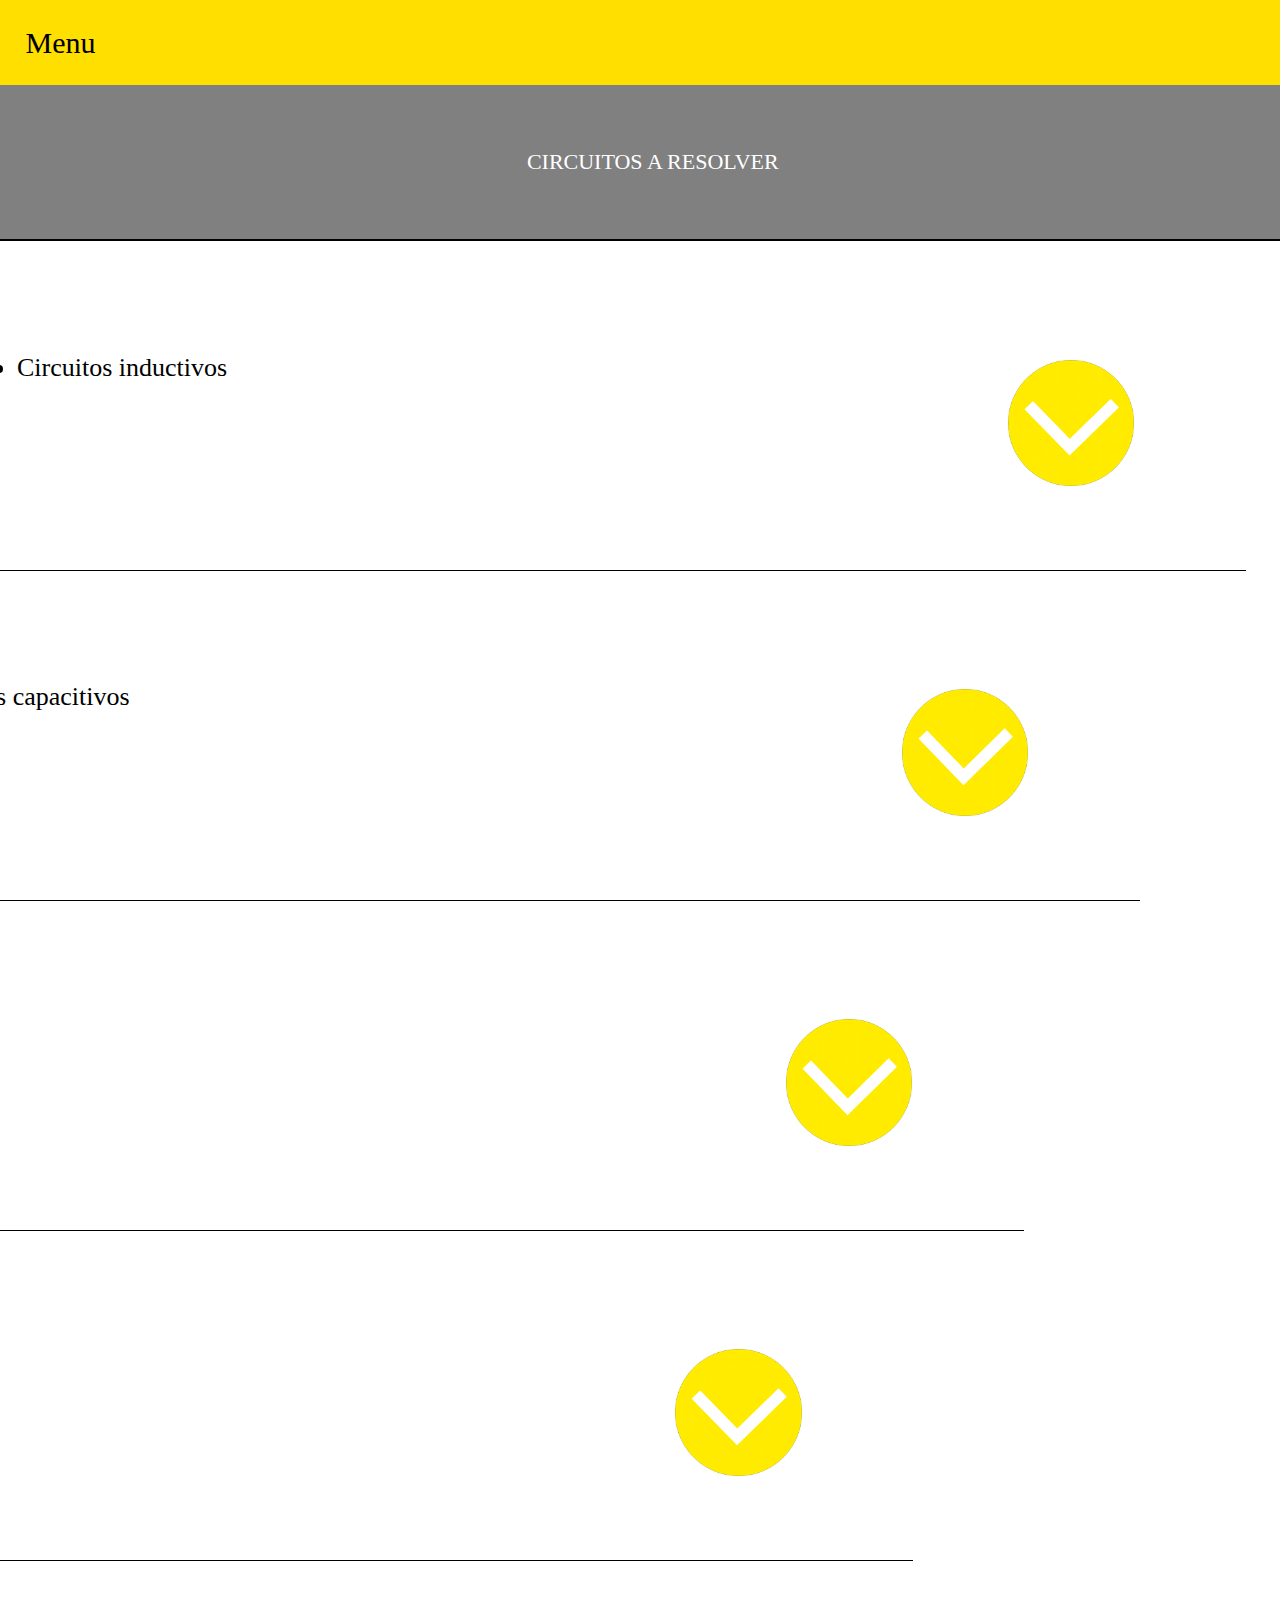
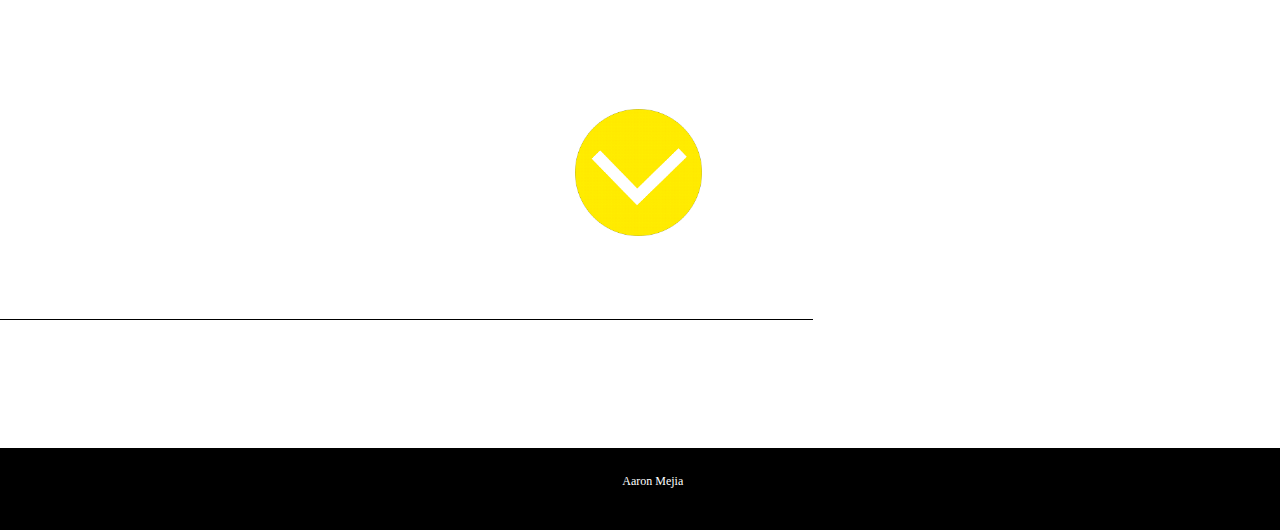
<file: NEW APP/index.html>
<!DOCTYPE html>
<html lang="es">
<head>
    <meta charset="UTF-8">
    <meta name="viewport" content="width=device-width, initial-scale=1.0">
    <meta http-equiv="X-UA-Compatible" content="ie=edge">
    <link rel="manifest" href="manifest.json">
    <link rel="stylesheet"  href="estilos/estilos_menu.css">
    <link rel="icon" href="imagenes/tcnm_2.png">
    <title>Menu</title>
    <script type="text/javascript" src="jquery/dist/jquery.min.js"></script>
    <script type="text/javascript"src="javascript/Eleccion_circuitos.js"></script>
    <script>
            $(document).ready(function(){
                var opcion_1=$("#opcion_1");
                opcion_1.animate({
                    marginLeft:"0%"
                },800);

                var opcion_2=$("#opcion_2");
                opcion_2.animate({
                    marginLeft:"0%"
                },900);

                var opcion_3=$("#opcion_3");
                opcion_3.animate({
                    marginLeft:"0%"
                },1000);

                var opcion_4=$("#opcion_4");
                opcion_4.animate({
                    marginLeft:"0%"
                },1100);

                var opcion_5=$("#opcion_5");
                opcion_5.animate({
                    marginLeft:"0%"
                },1200);

            });     
    </script>
</head>
<body>
   <header>
        Menu
    </header>
    <div id="titulo">
        CIRCUITOS A RESOLVER
    </div>
    <div id="opcion_1" class="opciones">
        <li>Circuitos inductivos</li>
        <div id="inductivos">
            <P>Elige el tipo del circuito:</P>
            <a href="programas/inductivos_serie.html"><li>Serie</li></a>
            <a href="programas/inductivos_paralelo.html"><li>Paralelo</li></a>
            <a href="programas/inductivos_mixto.html"><li>Mixto</li></a>
        </div>
        <img class="boton_flecha" id="flecha_1" src="imagenes/boton_flecha_abajo.png">
        <img class="boton_flecha" id="flecha_11" src="imagenes/boton_flecha_arriba.png">
    </div>
    <div id="opcion_2" class="opciones">
        <li>Circuitos capacitivos</li>
        <div id="capacitivos">
            <P>Elige el tipo del circuito:</P>
            <a href="programas/capacitivos_serie.html"><li>Serie</li></a>
            <a href="programas/capacitivos_paralelo.html"><li>Paralelo</li></a>
            <a href="programas/capacitivo_mixto.html"><li>Mixto</li></a>
         </div>
        <img class="boton_flecha" id="flecha_2" src="imagenes/boton_flecha_abajo.png">
        <img class="boton_flecha" id="flecha_22" src="imagenes/boton_flecha_arriba.png">
    </div>
    <div id="opcion_3" class="opciones">
        <li>Circuitos resistivos</li>
        <div id="resistivos">
            <P>Elige el tipo del circuito:</P>
            <a href="programas/resistivos_serie.html"><li>Serie</li></a>
            <a href="programas/resistivos_paralelo.html"><li>Paralelo</li></a>
            <a href="programas/resistivos_mixtos.html"><li>Mixto</li></a>
        </div>
        <img class="boton_flecha" id="flecha_3" src="imagenes/boton_flecha_abajo.png">
        <img class="boton_flecha" id="flecha_33" src="imagenes/boton_flecha_arriba.png">
    </div>
    <div id="opcion_4" class="opciones">
            <li>¿Como se usa?</li>
            <div id="uso">
                <p>Bienvenido, a solucion de circuitos ITCG:</p>
                <p>¿Como se usa?</p>
                <img class="instrucciones" src="imagenes/instrucciones_1.PNG">
                <img class="instrucciones" src="imagenes/instrucciones_2.PNG">
            </div>
            <img class="boton_flecha" id="flecha_4" src="imagenes/boton_flecha_abajo.png">
            <img class="boton_flecha" id="flecha_44" src="imagenes/boton_flecha_arriba.png">
    </div>
    <div id="opcion_5" class="opciones">
        <li>Informacion personal</li>
        <br/>
        <div id="informacion_personal">
            <center>
                <p>INSTITUTO TECNOLOGICO DE CIUDAD GUZMAN</p>
                <P>(Solucion de circuitos)</P>
            </center>
            <center> <img src="imagenes/itcg.jpg" width=" 15%"> </center>
            <p>Carrera: Ingenieria Informatica</p>
            <p>Alumno: Aaron Hernan Mejia Ceja</p>
            <p>Materia: Fisica para informatica</p>
            <p>Profesor: Lua Madrigal Favio Rey</p>
        </div>
        <img class="boton_flecha" id="flecha_5" src="imagenes/boton_flecha_abajo.png">
        <img class="boton_flecha" id="flecha_55" src="imagenes/boton_flecha_arriba.png">
    </div>

    <script src="script.js"></script>   
    <footer>
        Aaron Mejia
    </footer>
</body>
</html>
</file>
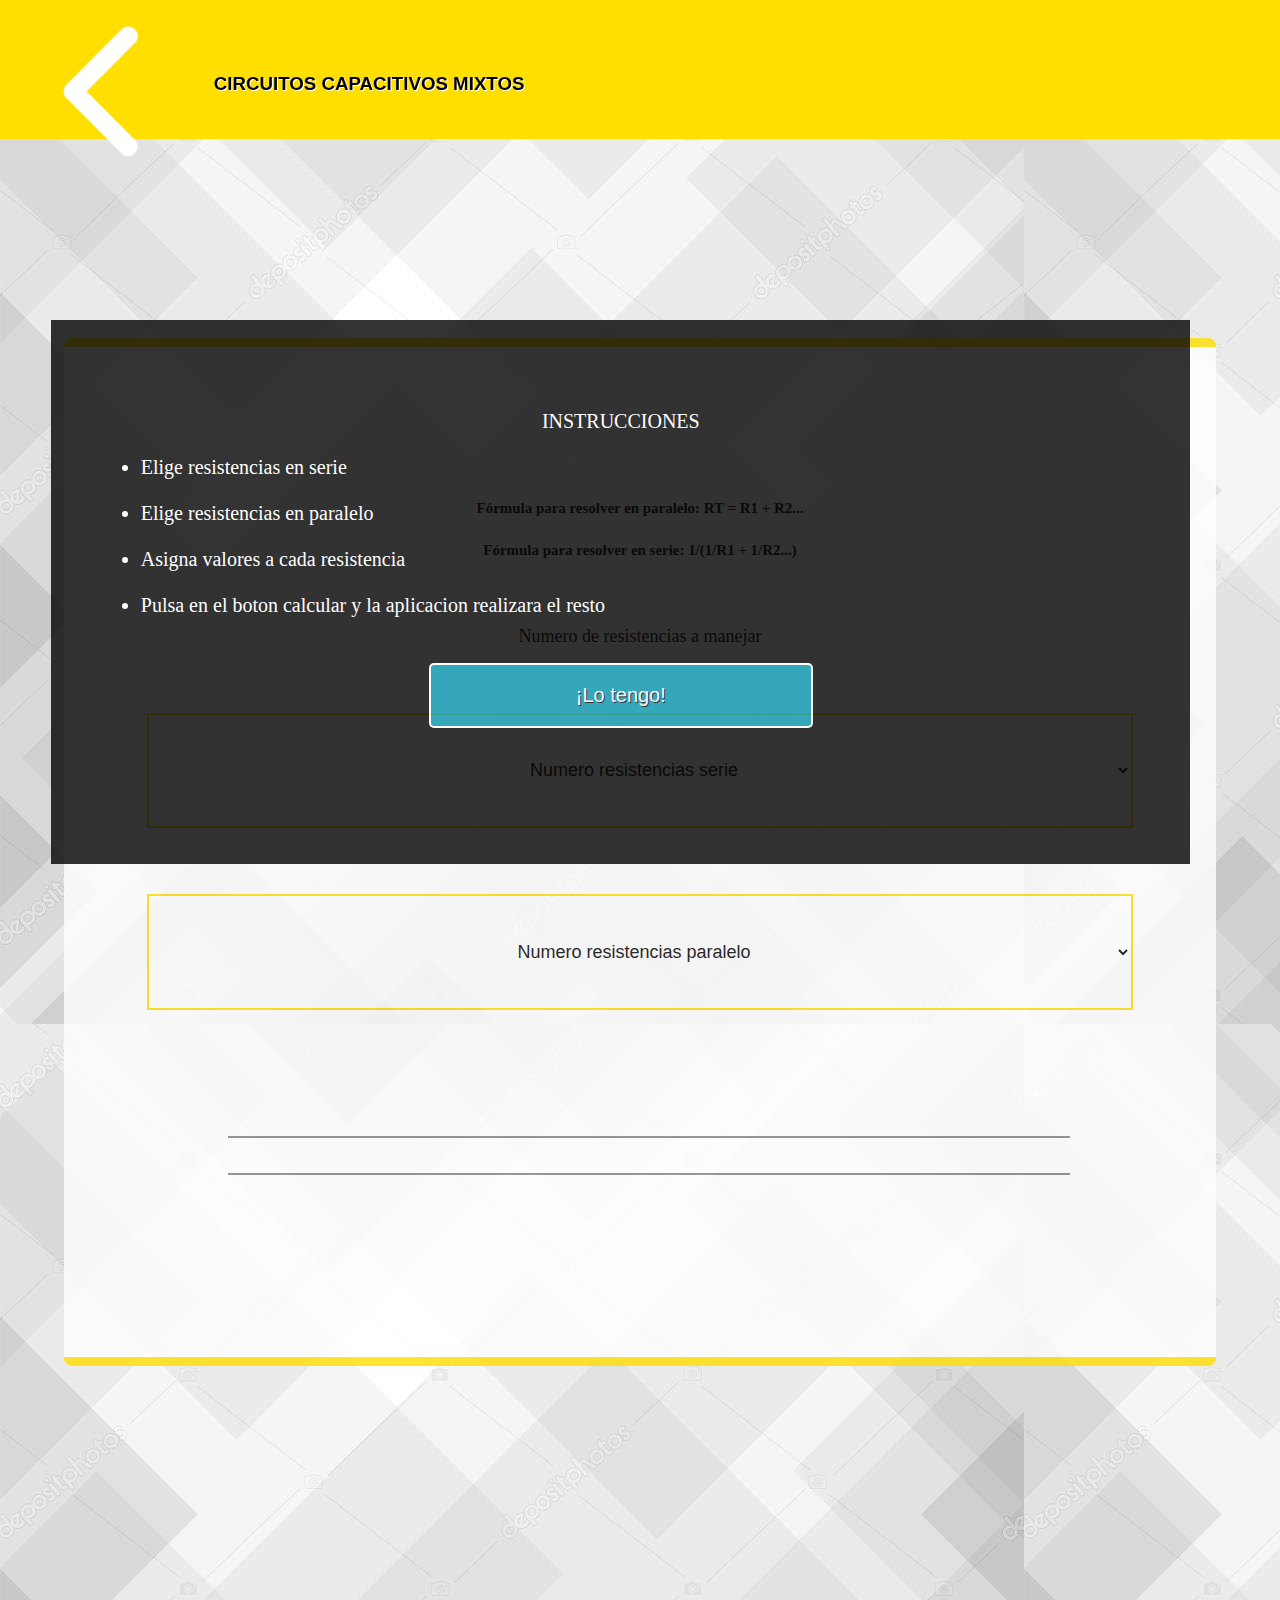
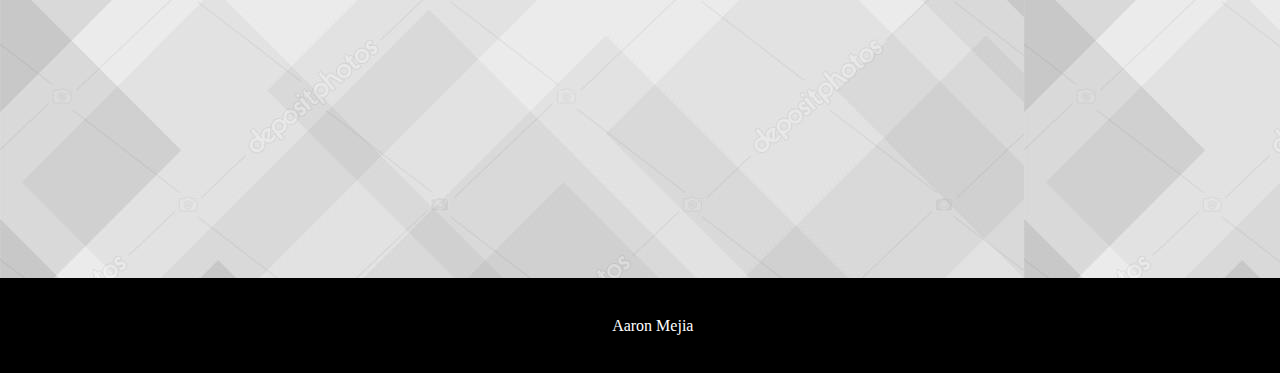
<file: NEW APP/programas/capacitivo_mixto.html>
<!DOCTYPE html>
<html lang="es">
<head>
    <meta charset="UTF-8">
    <meta name="viewport" content="width=device-width, initial-scale=1.0">
    <meta http-equiv="X-UA-Compatible" content="ie=edge">
    <link rel="stylesheet" href="../estilos/estilos_tipos.css">
    <script src="../jquery/dist/jquery.min.js"></script>
    <title>CAPACITIVOS MIXTO</title>
</head>
<body>
    <div id="instrucciones"> 
        <center>INSTRUCCIONES</center>
        <br/>
        <li>Elige resistencias en serie</li>
        <br/>
        <li>Elige resistencias en paralelo</li>
        <br/>
        <li>Asigna valores a cada resistencia</li>
        <br/>
        <li>Pulsa en el boton calcular y la aplicacion realizara el resto</li>
        <br/><br/>
        <center> <input type="button" id="boton_instrucciones" value="¡Lo tengo!"> </center>
        <br/><br/>
    </div>

    <header>
        <a href="../index.html"><img id="atras" src="../imagenes/flecha_retroceder.png"></a> &nbsp; <h3>CIRCUITOS CAPACITIVOS MIXTOS</h3>
    </header>
    <br/>
    <div id="proceso">
        
        <h5>Fórmula para resolver en paralelo: RT = R1 + R2...</h5>
        <h5>Fórmula para resolver en serie: 1/(1/R1 + 1/R2...)</h5>
        <br/><br/>
        Numero de resistencias a manejar
        <br/><br/>

        <select id="opciones_serie" Onchange="opciones();"  Onchange="calcular();">
            <option>Numero resistencias serie</option>
            <option>1</option>
            <option>2</option>
            <option>3</option>
            <option>4</option>
        </select>
        <br/><br/>
        <select id="opciones_paralelo" Onchange="opciones();"  Onchange="calcular();">
            <option>Numero resistencias paralelo</option>
            <option>2</option>
            <option>3</option>
            <option>4</option>
        </select>

        <br/><br/>
        
        <p class="mensajes_circuitos" id="mensaje_serie">RESISTENCIAS EN SERIE DEL CIRCUITO</p>
        <br/>
        <p id="r_1_serie">Resistencia SERIE #1 &nbsp; <input id="resistencia_1_serie" type="number" placeholder="Ω"></p>
        <p id="r_2_serie">Resistencia SERIE #2 &nbsp; <input id="resistencia_2_serie" type="number" placeholder="Ω"></p>
        <p id="r_3_serie">Resistencia SERIE #3 &nbsp; <input id="resistencia_3_serie" type="number" placeholder="Ω"></p>
        <p id="r_4_serie">Resistencia SERIE #4 &nbsp; <input id="resistencia_4_serie" type="number" placeholder="Ω"></p>
        <br/><br/>
        <br/>
        <p class="mensajes_circuitos" id="mensaje_paralelo">RESISTENCIAS EN PARALELO DEL CIRCUITO</p>
        <p id="r_1_paralelo">Resistencia PARALELO #1 &nbsp; <input id="resistencia_1_paralelo" type="number" placeholder="Ω"></p>
        <p id="r_2_paralelo">Resistencia PARALELO #2 &nbsp; <input id="resistencia_2_paralelo" type="number" placeholder="Ω"></p>
        <p id="r_3_paralelo">Resistencia PARALELO #3 &nbsp; <input id="resistencia_3_paralelo" type="number" placeholder="Ω"></p>
        <p id="r_4_paralelo">Resistencia PARALELO #4 &nbsp; <input id="resistencia_4_paralelo" type="number" placeholder="Ω"></p>

        <br/>
        <div id="resultado">
         
        </div>

        <input type="button" value="Calcular" id="calcular">

    </div>
    <script type="text/javascript">
       
        var boton_instrucciones=document.querySelector("#boton_instrucciones");
        var instrucciones=document.querySelector("#instrucciones");

        boton_instrucciones.addEventListener("click",quitar_instrucciones,false);

        function quitar_instrucciones(){
            instrucciones.style.display="none";
        }
    

       //FUNCION PARA GUARDAR EL VALOR DEL SELECT Y MOSTRAR SUS OPCIONES
       function opciones(){
            //ME GUARDA EL NUMERO DE LAS OPCIONES EN SERIE EN AMBAS VARIABLES
            var resistencias_serie=document.querySelector("#opciones_serie"); //Me guarda el elemento a_convertir en una variable
            var numero_resistencias_serie=resistencias_serie.options[resistencias_serie.selectedIndex].text; 

            //ME GUARDA EL NUMERO DE LAS OPCIONES EN PARALELO EN AMBAS VARIABLES
            var resistencias_paralelo=document.querySelector("#opciones_paralelo");
            var numero_resistencias_paralelo=resistencias_paralelo.options[resistencias_paralelo.selectedIndex].text;

            var calcular=document.getElementById("calcular");
            /*var resistencia_1_serie=document.querySelector("#resistencia_1_serie");
            var resistencia_2_serie=document.querySelector("#resistencia_2_serie");
            var resistencia_3_serie=document.querySelector("#resistencia_3_serie");
            var resistencia_4_serie=document.querySelector("#resistencia_4_serie");*/
            /*var resistencia_1_paralelo=document.querySelector("#resistencia_1_paralelo");
            var resistencia_2_paralelo=document.querySelector("#resistencia_2_paralelo");
            var resistencia_3_paralelo=document.querySelector("#resistencia_3_paralelo");
            var resistencia_4_paralelo=document.querySelector("#resistencia_4_paralelo");*/
            var r_1_serie= document.querySelector("#r_1_serie");
            var r_2_serie= document.querySelector("#r_2_serie");
            var r_3_serie= document.querySelector("#r_3_serie");
            var r_4_serie= document.querySelector("#r_4_serie");
            var r_1_paralelo= document.querySelector("#r_1_paralelo");
            var r_2_paralelo= document.querySelector("#r_2_paralelo");
            var r_3_paralelo= document.querySelector("#r_3_paralelo");
            var r_4_paralelo= document.querySelector("#r_4_paralelo");
           // var resultado_1=(parseFloat(resistencia_1.value));
            
            var resultado=document.querySelector("#resultado");
           //MOSTRAR MENSAJE PARA RESISTENCIAS EN SERIE
           if(numero_resistencias_serie=="1" ||numero_resistencias_serie=="2" ||numero_resistencias_serie=="3" ||numero_resistencias_serie=="4"){
                document.querySelector("#mensaje_serie").style.display="inline";
           }

           //MOSTRAR OPCCIONES EN SERIE
            if(numero_resistencias_serie=="Numero resistencias serie"){
                r_1_serie.style.display="none";
                r_2_serie.style.display="none";
                r_3_serie.style.display="none";
                r_4_serie.style.display="none";
                document.querySelector("#mensaje_serie").style.display="none";
                calcular.style.display="none";
            }else if(numero_resistencias_serie=="1"){
                r_1_serie.style.display="block";
                r_2_serie.style.display="none";
                r_3_serie.style.display="none";
                r_4_serie.style.display="none";
                calcular.style.display="inline";
            }else if(numero_resistencias_serie=="2"){
                r_1_serie.style.display="block";
                r_2_serie.style.display="block";
                r_3_serie.style.display="none";
                r_4_serie.style.display="none";
                calcular.style.display="inline";
            }else if(numero_resistencias_serie=="3"){
                r_1_serie.style.display="block";
                r_2_serie.style.display="block";
                r_3_serie.style.display="block";
                r_4_serie.style.display="none";
                calcular.style.display="inline";
            }else if(numero_resistencias_serie=="4"){
                r_1_serie.style.display="block";
                r_2_serie.style.display="block";
                r_3_serie.style.display="block";
                r_4_serie.style.display="block";
                calcular.style.display="inline";
            }

            //MOSTRAR MENSAJE PARA RESISTENCIAS EN PARALELO
           if(numero_resistencias_paralelo=="1" ||numero_resistencias_paralelo=="2" ||numero_resistencias_paralelo=="3" ||numero_resistencias_paralelo=="4"){
                document.querySelector("#mensaje_paralelo").style.display="inline";
           }

            //MOSTRAR OPCCIONES EN PARALELO
            if(numero_resistencias_paralelo=="Numero resistencias paralelo"){
                r_1_paralelo.style.display="none";
                r_2_paralelo.style.display="none";
                r_3_paralelo.style.display="none";
                r_4_paralelo.style.display="none";
                document.querySelector("#mensaje_paralelo").style.display="none";
                calcular.style.display="none";
            }else if(numero_resistencias_paralelo=="2"){
                r_1_paralelo.style.display="block";
                r_2_paralelo.style.display="block";
                r_3_paralelo.style.display="none";
                r_4_paralelo.style.display="none";
                calcular.style.display="inline";
            }else if(numero_resistencias_paralelo=="3"){
                r_1_paralelo.style.display="block";
                r_2_paralelo.style.display="block";
                r_3_paralelo.style.display="block";
                r_4_paralelo.style.display="none";
                calcular.style.display="inline";
            }else if(numero_resistencias_paralelo=="4"){
                r_1_paralelo.style.display="block";
                r_2_paralelo.style.display="block";
                r_3_paralelo.style.display="block";
                r_4_paralelo.style.display="block";
                calcular.style.display="inline";
            }
        }
    
        document.getElementById("calcular").addEventListener("click",calcular,false);
    //FUNCION PARA CALCULAR CIRCUITOS    
       function calcular(){
        
        var resistencias_serie=document.querySelector("#opciones_serie"); //Me guarda el elemento a_convertir en una variable
        var numero_resistencias_serie=resistencias_serie.options[resistencias_serie.selectedIndex].text; 

        var resistencias_paralelo=document.querySelector("#opciones_paralelo");
        var numero_resistencias_paralelo=resistencias_paralelo.options[resistencias_paralelo.selectedIndex].text;
           //SULUCION DE RESISTENCIAS EN PARALELO
        /*var resistencias=document.querySelector("#opciones"); //Me guarda el elemento a_convertir en una variable
        var numero_resistencias=resistencias.options[resistencias.selectedIndex].text; 
        var resultado_1=(parseFloat(resistencia_1.value));
        var resultado_2=(parseFloat(resistencia_1.value)+parseFloat(resistencia_2.value));
        var resultado_3=(parseFloat(resistencia_1.value)+parseFloat(resistencia_2.value)+parseFloat(resistencia_3.value));
        var resultado_4=(parseFloat(resistencia_1.value)+parseFloat(resistencia_2.value)+parseFloat(resistencia_3.value)+parseFloat(resistencia_4.value));
        var resultado_5=(parseFloat(resistencia_1.value)+parseFloat(resistencia_2.value)+parseFloat(resistencia_3.value)+parseFloat(resistencia_4.value)+parseFloat(resistencia_5.value));
        var resultado_6=(parseFloat(resistencia_1.value)+parseFloat(resistencia_2.value)+parseFloat(resistencia_3.value)+parseFloat(resistencia_4.value)+parseFloat(resistencia_5.value)+parseFloat(resistencia_6.value));*/
        
        var resistencia_1_paralelo=document.querySelector("#resistencia_1_paralelo");
        var resistencia_2_paralelo=document.querySelector("#resistencia_2_paralelo");
        var resistencia_3_paralelo=document.querySelector("#resistencia_3_paralelo");
        var resistencia_4_paralelo=document.querySelector("#resistencia_4_paralelo");

        var resistencia_1_serie=document.querySelector("#resistencia_1_serie");
        var resistencia_2_serie=document.querySelector("#resistencia_2_serie");
        var resistencia_3_serie=document.querySelector("#resistencia_3_serie");
        var resistencia_4_serie=document.querySelector("#resistencia_4_serie");

        //resultado_paralelo=(parseFloat(1/((1/resistencia_2_paralelo.value)+parseFloat(1/resistencia_3_paralelo.value))));
        var resultado_serie_1=(parseFloat(1/((1/resistencia_1_paralelo.value)+parseFloat(1/resistencia_2_paralelo.value))));
        var resultado_serie_2=(parseFloat(1/((1/resistencia_1_paralelo.value)+parseFloat(1/resistencia_2_paralelo.value)+parseFloat(1/resistencia_3_paralelo.value))));
        var resultado_serie_3=(parseFloat(1/((1/resistencia_1_paralelo.value)+parseFloat(1/resistencia_2_paralelo.value)+parseFloat(1/resistencia_3_paralelo.value)+parseFloat(1/resistencia_4_paralelo.value))));
        var resultado_serie_3=(parseFloat(1/((1/resistencia_1_paralelo.value)+parseFloat(1/resistencia_2_paralelo.value)+parseFloat(1/resistencia_3_paralelo.value)+parseFloat(1/resistencia_4_paralelo.value))));
        
        var resultado_paralelo_1=(parseFloat(resistencia_1_serie.value));
        var resultado_paralelo_2=(parseFloat(resistencia_1_serie.value)+parseFloat(resistencia_2_serie.value));
        var resultado_paralelo_3=(parseFloat(resistencia_1_serie.value)+parseFloat(resistencia_2_serie.value)+parseFloat(resistencia_3_serie.value));
        var resultado_paralelo_4=(parseFloat(resistencia_1_serie.value)+parseFloat(resistencia_2_serie.value)+parseFloat(resistencia_3_serie.value)+parseFloat(resistencia_4_serie.value));
        
        //CALCULO E IMPRESION DE RESULTADOS FINALES
        if(numero_resistencias_serie=="1" && numero_resistencias_paralelo=="2"){
            var resultado_final_1=(resultado_serie_1+resultado_paralelo_1);
            resultado.innerHTML="SOLUCION = "+resultado_final_1+" Ω";
        }else if(numero_resistencias_serie=="1" && numero_resistencias_paralelo=="3"){
            var resultado_final_2=(resultado_serie_1+resultado_paralelo_2);
            resultado.innerHTML="SOLUCION = "+resultado_final_3+" Ω";
        }else if(numero_resistencias_serie=="1" && numero_resistencias_paralelo=="4"){
            var resultado_final_3=(resultado_serie_1+resultado_paralelo_3);
            resultado.innerHTML="SOLUCION = "+resultado_final_3+" Ω";
        }else if(numero_resistencias_serie=="2" && numero_resistencias_paralelo=="2"){
            var resultado_final_4=(resultado_serie_2+resultado_paralelo_1);
            resultado.innerHTML="SOLUCION = "+resultado_final_4+" Ω";
        }else if(numero_resistencias_serie=="2" && numero_resistencias_paralelo=="3"){
            var resultado_final_5=(resultado_serie_2+resultado_paralelo_2);
            resultado.innerHTML="SOLUCION = "+resultado_final_5+" Ω";
        }else if(numero_resistencias_serie=="2" && numero_resistencias_paralelo=="4"){
            var resultado_final_6=(resultado_serie_2+resultado_paralelo_3);
            resultado.innerHTML="SOLUCION = "+resultado_final_6+" Ω";
        }else if(numero_resistencias_serie=="3" && numero_resistencias_paralelo=="2"){
            var resultado_final_7=(resultado_serie_3+resultado_paralelo_1);
            resultado.innerHTML="SOLUCION = "+resultado_final_7+" Ω";
        }else if(numero_resistencias_serie=="3" && numero_resistencias_paralelo=="3"){
            var resultado_final_8=(resultado_serie_3+resultado_paralelo_2);
            resultado.innerHTML="SOLUCION = "+resultado_final_8+" Ω";
        }else if(numero_resistencias_serie=="3" && numero_resistencias_paralelo=="4"){
            var resultado_final_9=(resultado_serie_3+resultado_paralelo_3);
            resultado.innerHTML="SOLUCION = "+resultado_final_9+" Ω";
        }else if(numero_resistencias_serie=="4" && numero_resistencias_paralelo=="2"){
            var resultado_final_10=(resultado_serie_4+resultado_paralelo_1);
            resultado.innerHTML="SOLUCION = "+resultado_final_10+" Ω";
        }else if(numero_resistencias_serie=="4" && numero_resistencias_paralelo=="3"){
            var resultado_final_11=(resultado_serie_4+resultado_paralelo_2);
            resultado.innerHTML="SOLUCION = "+resultado_final_11+" Ω";;
        }else if(numero_resistencias_serie=="4" && numero_resistencias_paralelo=="4"){
            var resultado_final_12=(resultado_serie_4+resultado_paralelo_3);
            resultado.innerHTML="SOLUCION = "+resultado_final_12+" Ω";
        }


    }

       
     
    </script>
    <script src="../script.js"></script> 
    <footer>
        Aaron Mejia
    </footer>
</body>
</html>
</file>
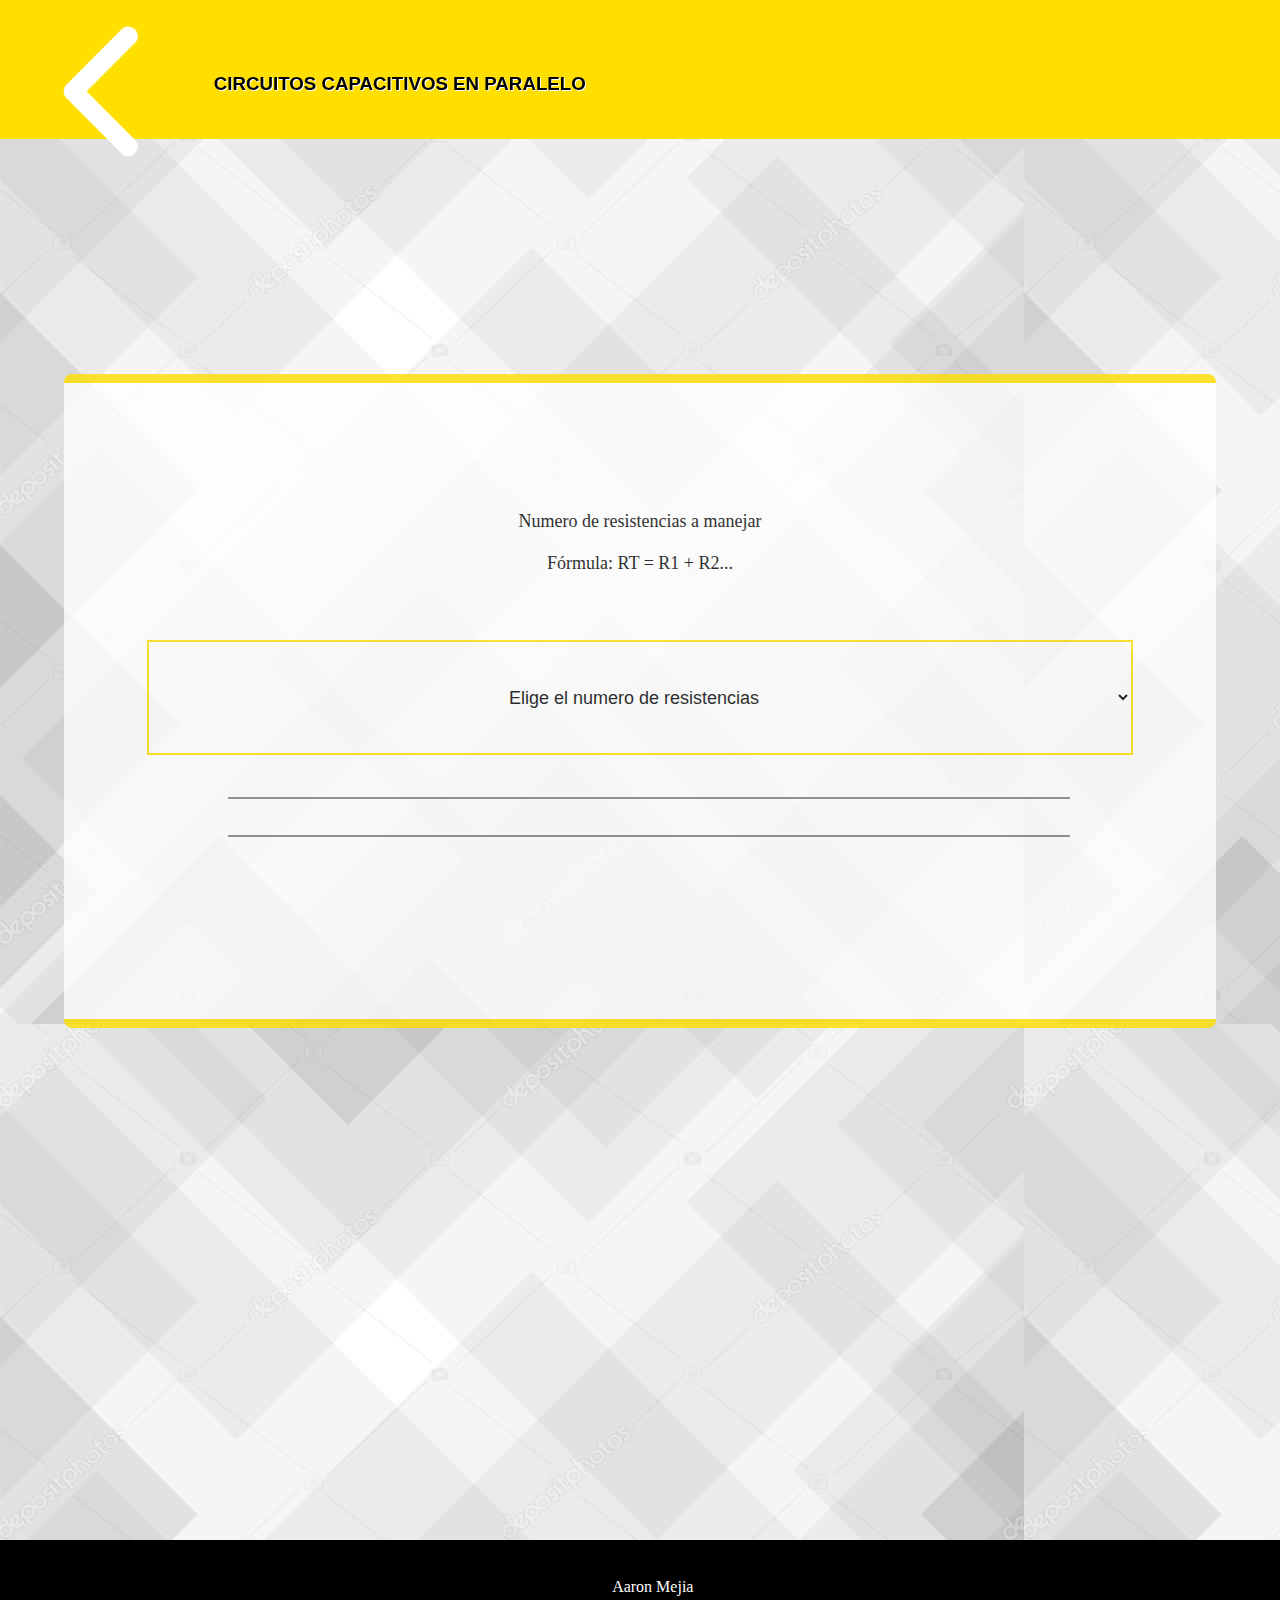
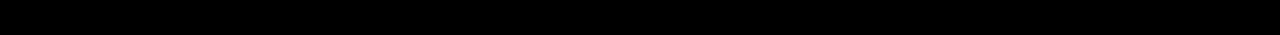
<file: NEW APP/programas/capacitivos_paralelo.html>
<!DOCTYPE html>
<html lang="es">
<head>
    <meta charset="UTF-8">
    <meta name="viewport" content="width=device-width, initial-scale=1.0">
    <meta http-equiv="X-UA-Compatible" content="ie=edge">
    <link rel="stylesheet" href="../estilos/estilos_tipos.css">
    <script src="../jquery/dist/jquery.min.js"></script>
    <title>CAPACITIVOS PARALELO</title>
</head>
<body>
    <header>
        <a href="../index.html"><img id="atras" src="../imagenes/flecha_retroceder.png"></a> &nbsp; <h3>CIRCUITOS CAPACITIVOS EN PARALELO</h3>
    </header>
    <br/><br/><br/>
    <div id="proceso">
        Numero de resistencias a manejar
        
        <br/><br/>
        Fórmula: RT = R1 + R2...
        <br/><br/>

        <select id="opciones" Onchange="opciones();"  Onchange="calcular();">
            <option >Elige el numero de resistencias</option>
            <option>1</option>
            <option>2</option>
            <option>3</option>
            <option>4</option>
            <option>5</option>
            <option>6</option>
            <option>7</option>
            <option>8</option>
        </select>

        <br/><br/>
        
        <p id="r_1">Resistencia #1 &nbsp; <input id="resistencia_1" type="number" placeholder="Ω"></p>
        <p id="r_2">Resistencia #2 &nbsp; <input id="resistencia_2" type="number" placeholder="Ω"></p>
        <p id="r_3">Resistencia #3 &nbsp; <input id="resistencia_3" type="number" placeholder="Ω"></p>
        <p id="r_4">Resistencia #4 &nbsp; <input id="resistencia_4" type="number" placeholder="Ω"></p>
        <p id="r_5">Resistencia #5 &nbsp; <input id="resistencia_5" type="number" placeholder="Ω"></p>
        <p id="r_6">Resistencia #6 &nbsp; <input id="resistencia_6" type="number" placeholder="Ω"></p>
        <p id="r_7">Resistencia #7 &nbsp; <input id="resistencia_7" type="number" placeholder="Ω"></p>
        <p id="r_8">Resistencia #8 &nbsp; <input id="resistencia_8" type="number" placeholder="Ω"></p>

<br/>
        <div id="resultado">
         
        </div>

        <input type="button" value="Calcular" id="calcular">

    </div>
    <script type="text/javascript">
       //FUNCION PARA GUARDAR EL VALOR DEL SELECT Y MOSTRAR SUS OPCIONES
       function opciones(){
            var resistencias=document.querySelector("#opciones"); //Me guarda el elemento a_convertir en una variable
            var numero_resistencias=resistencias.options[resistencias.selectedIndex].text; 
            var calcular=document.getElementById("calcular");
            var resistencia_1=document.querySelector("#resistencia_1");
            var resistencia_2=document.querySelector("#resistencia_2");
            var resistencia_3=document.querySelector("#resistencia_3");
            var resistencia_4=document.querySelector("#resistencia_4");
            var resistencia_5=document.querySelector("#resistencia_5");
            var resistencia_6=document.querySelector("#resistencia_6");
            var resistencia_7=document.querySelector("#resistencia_7");
            var resistencia_8=document.querySelector("#resistencia_8");
            var r_1= document.querySelector("#r_1");
            var r_2= document.querySelector("#r_2");
            var r_3= document.querySelector("#r_3");
            var r_4= document.querySelector("#r_4");
            var r_5= document.querySelector("#r_5");
            var r_6= document.querySelector("#r_6");
            var r_7= document.querySelector("#r_7");
            var r_8= document.querySelector("#r_8");
           // var resultado_1=(parseFloat(resistencia_1.value));
            
            var resultado=document.querySelector("#resultado");
            if(numero_resistencias=="1"){
                r_1.style.display="block";
                r_2.style.display="none";
                r_3.style.display="none";
                r_4.style.display="none";
                r_5.style.display="none";
                r_6.style.display="none";
                r_7.style.display="none";
                r_8.style.display="none";
                calcular.style.display="inline";
            }else if(numero_resistencias=="2"){
                r_1.style.display="block";
                r_2.style.display="block";
                r_3.style.display="none";
                r_4.style.display="none";
                r_5.style.display="none";
                r_6.style.display="none";
                r_7.style.display="none";
                r_8.style.display="none";
                calcular.style.display="inline";
            }else if(numero_resistencias=="3"){
                r_1.style.display="block";
                r_2.style.display="block";
                r_3.style.display="block";
                r_4.style.display="none";
                r_5.style.display="none";
                r_6.style.display="none";
                r_7.style.display="none";
                r_8.style.display="none";
                calcular.style.display="inline";
            }else if(numero_resistencias=="4"){
                r_1.style.display="block";
                r_2.style.display="block";
                r_3.style.display="block";
                r_4.style.display="block";
                r_5.style.display="none";
                r_6.style.display="none";
                r_7.style.display="none";
                r_8.style.display="none";
                calcular.style.display="inline";
            }
            else if(numero_resistencias=="5"){
                r_1.style.display="block";
                r_2.style.display="block";
                r_3.style.display="block";
                r_4.style.display="block";
                r_5.style.display="block";
                r_6.style.display="none";
                r_7.style.display="none";
                r_8.style.display="none";
                calcular.style.display="inline";
            }
            else if(numero_resistencias=="6"){
                r_1.style.display="block";
                r_2.style.display="block";
                r_3.style.display="block";
                r_4.style.display="block";
                r_5.style.display="block";
                r_6.style.display="block";
                r_7.style.display="none";
                r_8.style.display="none";
                calcular.style.display="inline";
            }else if(numero_resistencias=="7"){
                r_1.style.display="block";
                r_2.style.display="block";
                r_3.style.display="block";
                r_4.style.display="block";
                r_5.style.display="block";
                r_6.style.display="block";
                r_7.style.display="block";
                r_8.style.display="none";
                calcular.style.display="inline";
            }else if(numero_resistencias=="8"){
                r_1.style.display="block";
                r_2.style.display="block";
                r_3.style.display="block";
                r_4.style.display="block";
                r_5.style.display="block";
                r_6.style.display="block";
                r_7.style.display="block";
                r_8.style.display="block";
                calcular.style.display="inline";
            }
        }

       document.getElementById("calcular").addEventListener("click",calcular,false);
        
       function calcular(){
        var resistencias=document.querySelector("#opciones"); //Me guarda el elemento a_convertir en una variable
        var numero_resistencias=resistencias.options[resistencias.selectedIndex].text; 
        var resultado_1=(parseFloat(resistencia_1.value));
        var resultado_2=(parseFloat(resistencia_1.value)+parseFloat(resistencia_2.value));
        var resultado_3=(parseFloat(resistencia_1.value)+parseFloat(resistencia_2.value)+parseFloat(resistencia_3.value));
        var resultado_4=(parseFloat(resistencia_1.value)+parseFloat(resistencia_2.value)+parseFloat(resistencia_3.value)+parseFloat(resistencia_4.value));
        var resultado_5=(parseFloat(resistencia_1.value)+parseFloat(resistencia_2.value)+parseFloat(resistencia_3.value)+parseFloat(resistencia_4.value)+parseFloat(resistencia_5.value));
        var resultado_6=(parseFloat(resistencia_1.value)+parseFloat(resistencia_2.value)+parseFloat(resistencia_3.value)+parseFloat(resistencia_4.value)+parseFloat(resistencia_5.value)+parseFloat(resistencia_6.value));
        var resultado_7=(parseFloat(resistencia_1.value)+parseFloat(resistencia_2.value)+parseFloat(resistencia_3.value)+parseFloat(resistencia_4.value)+parseFloat(resistencia_5.value)+parseFloat(resistencia_6.value)+parseFloat(resistencia_7.value));
        var resultado_8=(parseFloat(resistencia_1.value)+parseFloat(resistencia_2.value)+parseFloat(resistencia_3.value)+parseFloat(resistencia_4.value)+parseFloat(resistencia_5.value)+parseFloat(resistencia_6.value)+parseFloat(resistencia_7.value)+parseFloat(resistencia_8.value));
        if(numero_resistencias=="1"){
                resultado.innerHTML="SOLUCION = "+resultado_1+" Ω";
        }else if(numero_resistencias=="2"){
                resultado.innerHTML="SOLUCION = "+resultado_2+" Ω";
        }else if(numero_resistencias=="3"){
                resultado.innerHTML="SOLUCION = "+resultado_3+" Ω";
        }else if(numero_resistencias=="4"){
                resultado.innerHTML="SOLUCION = "+resultado_4+" Ω";
        }else if(numero_resistencias=="5"){
                resultado.innerHTML="SOLUCION = "+resultado_5+" Ω";
        }else if(numero_resistencias=="6"){
                 resultado.innerHTML="SOLUCION = "+resultado_6+" Ω";
        }else if(numero_resistencias=="7"){
                 resultado.innerHTML="SOLUCION = "+resultado_7+" Ω";
        }else if(numero_resistencias=="8"){
                 resultado.innerHTML="SOLUCION = "+resultado_8+" Ω";
        }
                
        }   
    
     
    </script>
    <script src="../script.js"></script> 
    <footer>
        Aaron Mejia
    </footer>
</body>
</html>
</file>
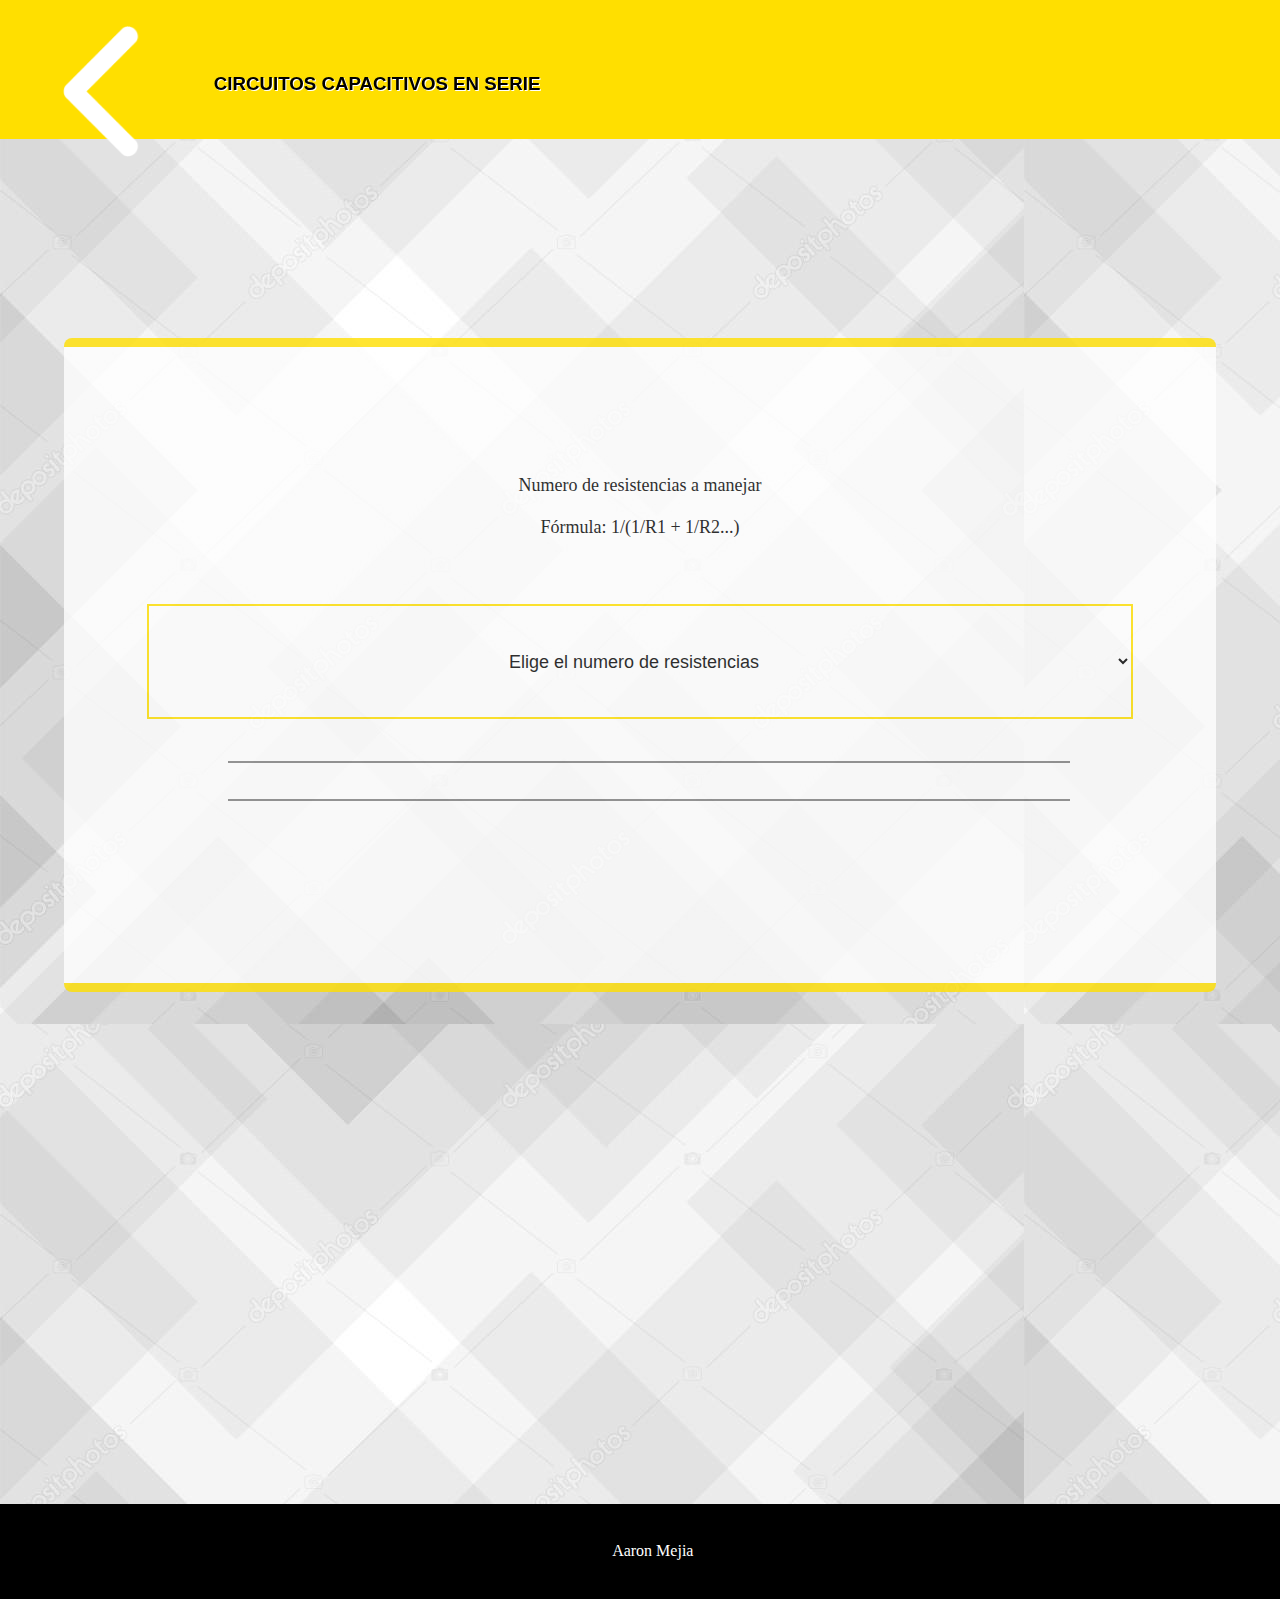
<file: NEW APP/programas/capacitivos_serie.html>
<!DOCTYPE html>
<html lang="es">
<head>
    <meta charset="UTF-8">
    <meta name="viewport" content="width=device-width, initial-scale=1.0">
    <meta http-equiv="X-UA-Compatible" content="ie=edge">
    <link rel="stylesheet" href="../estilos/estilos_tipos.css">
    <script src="../jquery/dist/jquery.min.js"></script>
    <title>CAPACITIVOS SERIE</title>
</head>
<body>
    <header>
        <a href="../index.html"><img id="atras" src="../imagenes/flecha_retroceder.png"></a> &nbsp;  <h3>CIRCUITOS CAPACITIVOS EN SERIE</h3>
    </header>
    <br/>
    <div id="proceso">
        Numero de resistencias a manejar
        
        <br/><br/>
        Fórmula: 1/(1/R1 + 1/R2...)
        <br/><br/>
        
        <select id="opciones" Onchange="opciones();"  Onchange="calcular();">
            <option >Elige el numero de resistencias</option>
            <option>1</option>
            <option>2</option>
            <option>3</option>
            <option>4</option>
            <option>5</option>
            <option>6</option>
            <option>7</option>
            <option>8</option>
        </select>

        <br/><br/>
        
        <p id="r_1">Resistencia #1 &nbsp; <input id="resistencia_1" type="number" placeholder="Ω"></p>
        <p id="r_2">Resistencia #2 &nbsp; <input id="resistencia_2" type="number" placeholder="Ω"></p>
        <p id="r_3">Resistencia #3 &nbsp; <input id="resistencia_3" type="number" placeholder="Ω"></p>
        <p id="r_4">Resistencia #4 &nbsp; <input id="resistencia_4" type="number" placeholder="Ω"></p>
        <p id="r_5">Resistencia #5 &nbsp; <input id="resistencia_5" type="number" placeholder="Ω"></p>
        <p id="r_6">Resistencia #6 &nbsp; <input id="resistencia_6" type="number" placeholder="Ω"></p>
        <p id="r_7">Resistencia #7 &nbsp; <input id="resistencia_7" type="number" placeholder="Ω"></p>
        <p id="r_8">Resistencia #8 &nbsp; <input id="resistencia_8" type="number" placeholder="Ω"></p>

        <br/>
        <div id="resultado">
         
        </div>

        <input type="button" value="Calcular" id="calcular">
        
    </div>
    <script type="text/javascript">
       //FUNCION PARA GUARDAR EL VALOR DEL SELECT Y MOSTRAR SUS OPCIONES
       function opciones(){
            var resistencias=document.querySelector("#opciones"); //Me guarda el elemento a_convertir en una variable
            var numero_resistencias=resistencias.options[resistencias.selectedIndex].text; 
            var calcular=document.getElementById("calcular");
            var resistencia_1=document.querySelector("#resistencia_1");
            var resistencia_2=document.querySelector("#resistencia_2");
            var resistencia_3=document.querySelector("#resistencia_3");
            var resistencia_4=document.querySelector("#resistencia_4");
            var resistencia_5=document.querySelector("#resistencia_5");
            var resistencia_6=document.querySelector("#resistencia_6");
            var resistencia_7=document.querySelector("#resistencia_7");
            var resistencia_8=document.querySelector("#resistencia_8");
            var r_1= document.querySelector("#r_1");
            var r_2= document.querySelector("#r_2");
            var r_3= document.querySelector("#r_3");
            var r_4= document.querySelector("#r_4");
            var r_5= document.querySelector("#r_5");
            var r_6= document.querySelector("#r_6");
            var r_7= document.querySelector("#r_7");
            var r_8= document.querySelector("#r_8");
           // var resultado_1=(parseFloat(resistencia_1.value));
            
            var resultado=document.querySelector("#resultado");
            if(numero_resistencias=="1"){
                r_1.style.display="block";
                r_2.style.display="none";
                r_3.style.display="none";
                r_4.style.display="none";
                r_5.style.display="none";
                r_6.style.display="none";
                r_7.style.display="none";
                r_8.style.display="none";
                calcular.style.display="inline";
            }else if(numero_resistencias=="2"){
                r_1.style.display="block";
                r_2.style.display="block";
                r_3.style.display="none";
                r_4.style.display="none";
                r_5.style.display="none";
                r_6.style.display="none";
                r_7.style.display="none";
                r_8.style.display="none";
                calcular.style.display="inline";
            }else if(numero_resistencias=="3"){
                r_1.style.display="block";
                r_2.style.display="block";
                r_3.style.display="block";
                r_4.style.display="none";
                r_5.style.display="none";
                r_6.style.display="none";
                r_7.style.display="none";
                r_8.style.display="none";
                calcular.style.display="inline";
            }else if(numero_resistencias=="4"){
                r_1.style.display="block";
                r_2.style.display="block";
                r_3.style.display="block";
                r_4.style.display="block";
                r_5.style.display="none";
                r_6.style.display="none";
                r_7.style.display="none";
                r_8.style.display="none";
                calcular.style.display="inline";
            }
            else if(numero_resistencias=="5"){
                r_1.style.display="block";
                r_2.style.display="block";
                r_3.style.display="block";
                r_4.style.display="block";
                r_5.style.display="block";
                r_6.style.display="none";
                r_7.style.display="none";
                r_8.style.display="none";
                calcular.style.display="inline";
            }
            else if(numero_resistencias=="6"){
                r_1.style.display="block";
                r_2.style.display="block";
                r_3.style.display="block";
                r_4.style.display="block";
                r_5.style.display="block";
                r_6.style.display="block";
                r_7.style.display="none";
                r_8.style.display="none";
                calcular.style.display="inline";
            }else if(numero_resistencias=="7"){
                r_1.style.display="block";
                r_2.style.display="block";
                r_3.style.display="block";
                r_4.style.display="block";
                r_5.style.display="block";
                r_6.style.display="block";
                r_7.style.display="block";
                r_8.style.display="none";
                calcular.style.display="inline";
            }else if(numero_resistencias=="8"){
                r_1.style.display="block";
                r_2.style.display="block";
                r_3.style.display="block";
                r_4.style.display="block";
                r_5.style.display="block";
                r_6.style.display="block";
                r_7.style.display="block";
                r_8.style.display="block";
                calcular.style.display="inline";
            }
        }

       document.getElementById("calcular").addEventListener("click",calcular,false);
        
       function calcular(){
        var resistencias=document.querySelector("#opciones"); //Me guarda el elemento a_convertir en una variable
        var numero_resistencias=resistencias.options[resistencias.selectedIndex].text; 
        var resultado_1=parseFloat(1/(1/resistencia_1.value));
        var resultado_2=parseFloat(1/((1/resistencia_1.value)+(1/resistencia_2.value)));
        var resultado_3=parseFloat(1/((1/resistencia_1.value)+(1/resistencia_2.value)+(1/resistencia_3.value)));
        var resultado_4=parseFloat(1/((1/resistencia_1.value)+(1/resistencia_2.value)+(1/resistencia_3.value)+(1/resistencia_4.value)));
        var resultado_5=parseFloat(1/((1/resistencia_1.value)+(1/resistencia_2.value)+(1/resistencia_3.value)+(1/resistencia_4.value)+(1/resistencia_5.value)));
        var resultado_6=parseFloat(1/((1/resistencia_1.value)+(1/resistencia_2.value)+(1/resistencia_3.value)+(1/resistencia_4.value)+(1/resistencia_5.value)+(1/resistencia_6.value)));
        var resultado_7=parseFloat(1/((1/resistencia_1.value)+(1/resistencia_2.value)+(1/resistencia_3.value)+(1/resistencia_4.value)+(1/resistencia_5.value)+(1/resistencia_6.value)+(1/resistencia_7.value)));
        var resultado_8=parseFloat(1/((1/resistencia_1.value)+(1/resistencia_2.value)+(1/resistencia_3.value)+(1/resistencia_4.value)+(1/resistencia_5.value)+(1/resistencia_6.value)+(1/resistencia_7.value)+(1/resistencia_8.value)));
        if(numero_resistencias=="1"){
                resultado.innerHTML="SOLUCION = "+resultado_1+" Ω";
        }else if(numero_resistencias=="2"){
                resultado.innerHTML="SOLUCION = "+resultado_2+" Ω";
        }else if(numero_resistencias=="3"){
                resultado.innerHTML="SOLUCION = "+resultado_3+" Ω";
        }else if(numero_resistencias=="4"){
                resultado.innerHTML="SOLUCION = "+resultado_4+" Ω";
        }else if(numero_resistencias=="5"){
                resultado.innerHTML="SOLUCION = "+resultado_5+" Ω";
        }else if(numero_resistencias=="6"){
                 resultado.innerHTML="SOLUCION = "+resultado_6+" Ω";
        }else if(numero_resistencias=="7"){
                 resultado.innerHTML="SOLUCION = "+resultado_7+" Ω";
        }else if(numero_resistencias=="8"){
                 resultado.innerHTML="SOLUCION = "+resultado_8+" Ω";
        }
                
        }   
    
     
    </script>
    <script src="../script.js"></script> 
    <footer>
        Aaron Mejia
    </footer>
</body>
</html>
</file>
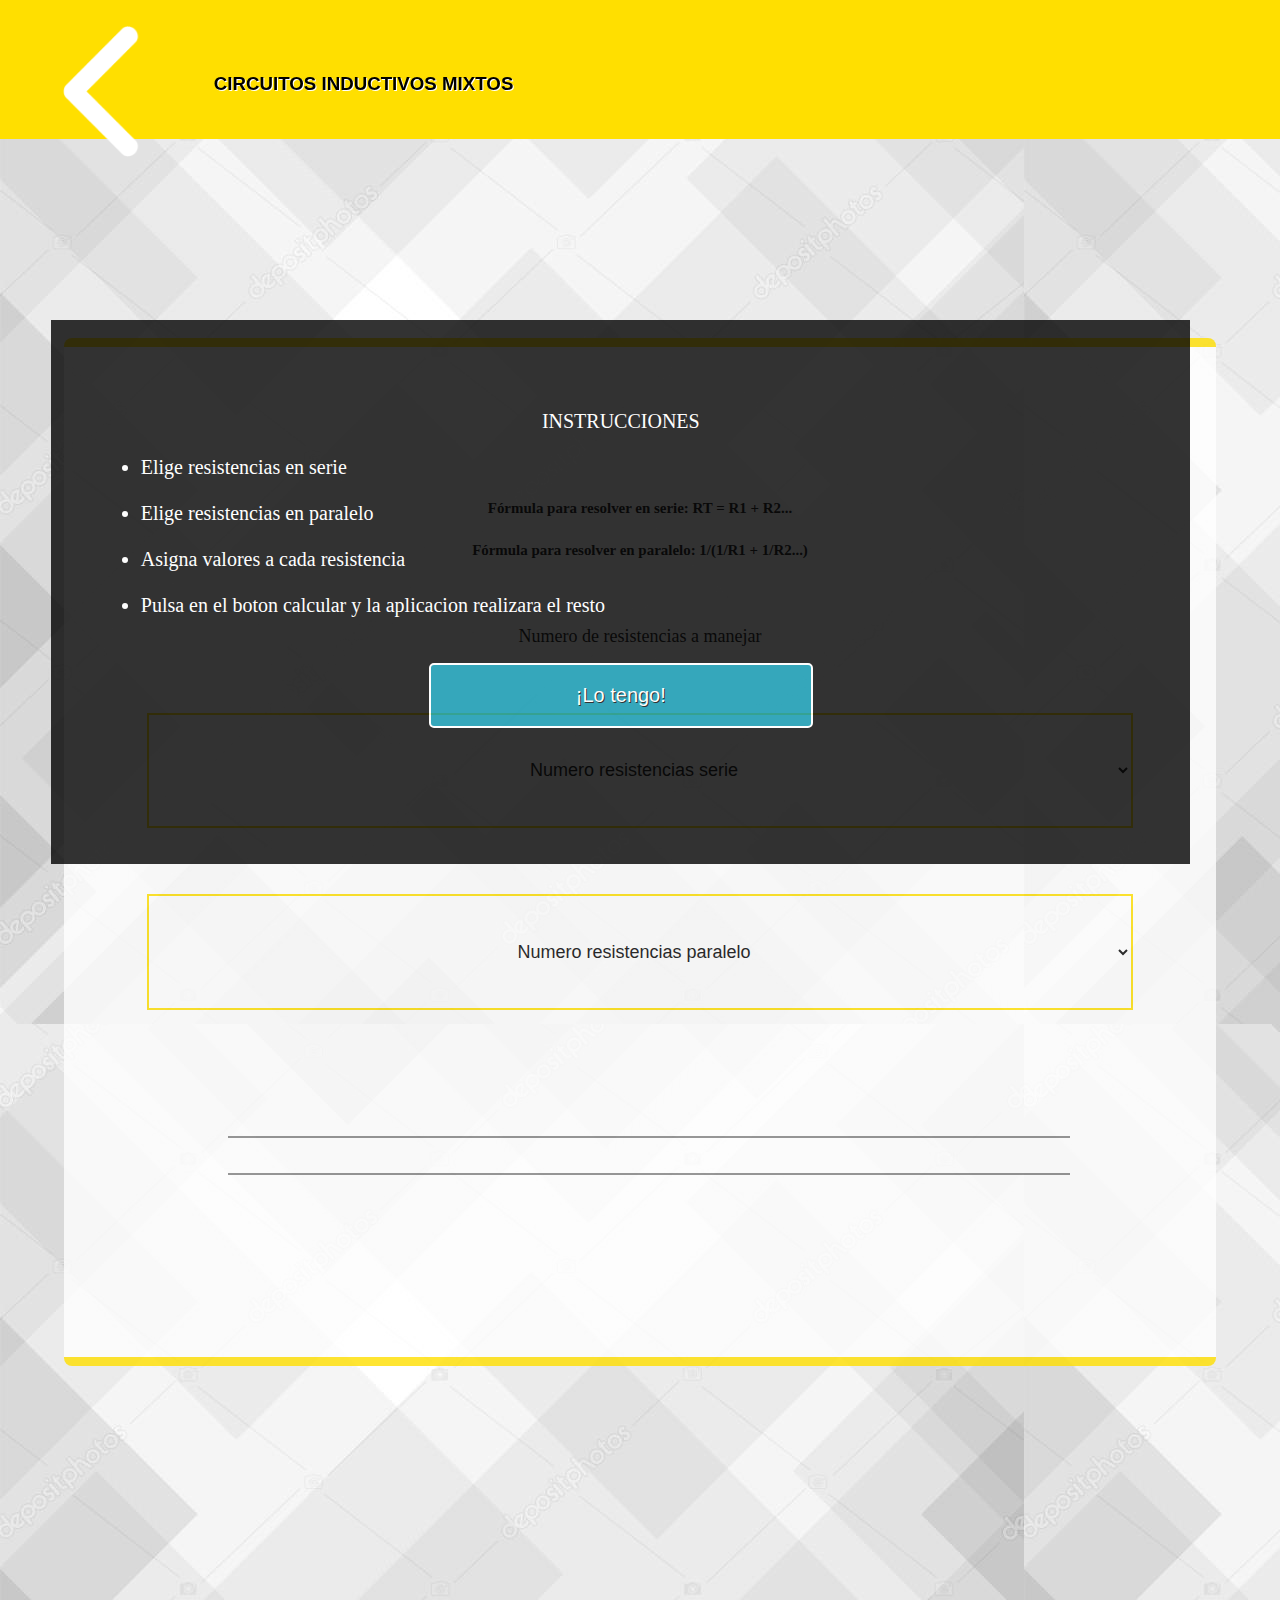
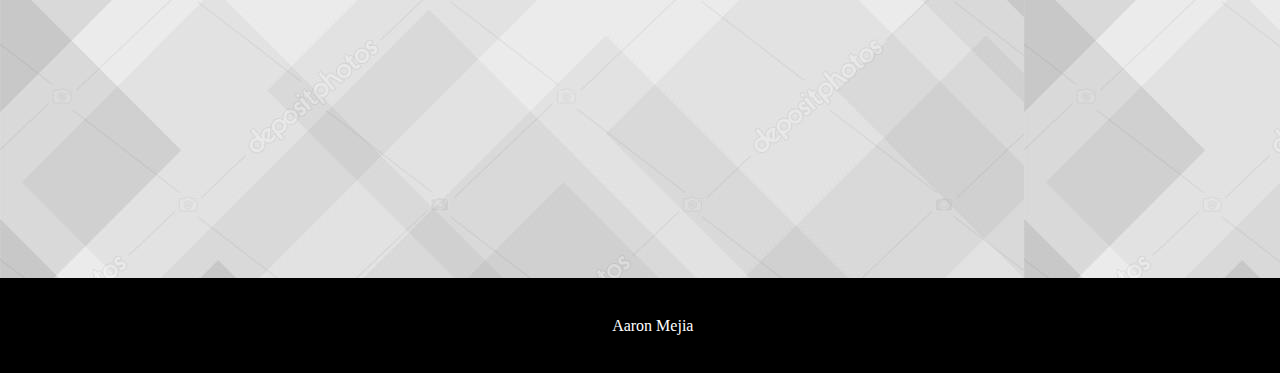
<file: NEW APP/programas/inductivos_mixto.html>
<!DOCTYPE html>
<html lang="es">
<head>
    <meta charset="UTF-8">
    <meta name="viewport" content="width=device-width, initial-scale=1.0">
    <meta http-equiv="X-UA-Compatible" content="ie=edge">
    <link rel="stylesheet" href="../estilos/estilos_tipos.css">
    <script src="../jquery/dist/jquery.min.js"></script>
    <title>RESISTIVOS SERIE</title>
</head>
<body>
    <div id="instrucciones"> 
        <center>INSTRUCCIONES</center>
        <br/>
        <li>Elige resistencias en serie</li>
        <br/>
        <li>Elige resistencias en paralelo</li>
        <br/>
        <li>Asigna valores a cada resistencia</li>
        <br/>
        <li>Pulsa en el boton calcular y la aplicacion realizara el resto</li>
        <br/><br/>
        <center> <input type="button" id="boton_instrucciones" value="¡Lo tengo!"> </center>
        <br/><br/>
    </div>

    <header>
        <a href="../index.html"><img id="atras" src="../imagenes/flecha_retroceder.png"></a> &nbsp; <h3>CIRCUITOS INDUCTIVOS MIXTOS</h3>
    </header>
    <br/>
    <div id="proceso">
        
        <h5>Fórmula para resolver en serie: RT = R1 + R2...</h5>
        <h5>Fórmula para resolver en paralelo: 1/(1/R1 + 1/R2...)</h5>
        <br/><br/>
        Numero de resistencias a manejar
        <br/><br/>

        <select id="opciones_serie" Onchange="opciones();"  Onchange="calcular();">
            <option>Numero resistencias serie</option>
            <option>1</option>
            <option>2</option>
            <option>3</option>
            <option>4</option>
        </select>
        <br/><br/>
        <select id="opciones_paralelo" Onchange="opciones();"  Onchange="calcular();">
            <option>Numero resistencias paralelo</option>
            <option>2</option>
            <option>3</option>
            <option>4</option>
        </select>

        <br/><br/>
        
        <p class="mensajes_circuitos" id="mensaje_serie">RESISTENCIAS EN SERIE DEL CIRCUITO</p>
        <br/>
        <p id="r_1_serie">Resistencia SERIE #1 &nbsp; <input id="resistencia_1_serie" type="number" placeholder="Ω"></p>
        <p id="r_2_serie">Resistencia SERIE #2 &nbsp; <input id="resistencia_2_serie" type="number" placeholder="Ω"></p>
        <p id="r_3_serie">Resistencia SERIE #3 &nbsp; <input id="resistencia_3_serie" type="number" placeholder="Ω"></p>
        <p id="r_4_serie">Resistencia SERIE #4 &nbsp; <input id="resistencia_4_serie" type="number" placeholder="Ω"></p>
        <br/><br/>
        <br/>
        <p class="mensajes_circuitos" id="mensaje_paralelo">RESISTENCIAS EN PARALELO DEL CIRCUITO</p>
        <p id="r_1_paralelo">Resistencia PARALELO #1 &nbsp; <input id="resistencia_1_paralelo" type="number" placeholder="Ω"></p>
        <p id="r_2_paralelo">Resistencia PARALELO #2 &nbsp; <input id="resistencia_2_paralelo" type="number" placeholder="Ω"></p>
        <p id="r_3_paralelo">Resistencia PARALELO #3 &nbsp; <input id="resistencia_3_paralelo" type="number" placeholder="Ω"></p>
        <p id="r_4_paralelo">Resistencia PARALELO #4 &nbsp; <input id="resistencia_4_paralelo" type="number" placeholder="Ω"></p>

        <br/>
        <div id="resultado">
         
        </div>

        <input type="button" value="Calcular" id="calcular">

    </div>
    <script type="text/javascript">
       
        var boton_instrucciones=document.querySelector("#boton_instrucciones");
        var instrucciones=document.querySelector("#instrucciones");

        boton_instrucciones.addEventListener("click",quitar_instrucciones,false);

        function quitar_instrucciones(){
            instrucciones.style.display="none";
        }
    

       //FUNCION PARA GUARDAR EL VALOR DEL SELECT Y MOSTRAR SUS OPCIONES
       function opciones(){
            //ME GUARDA EL NUMERO DE LAS OPCIONES EN SERIE EN AMBAS VARIABLES
            var resistencias_serie=document.querySelector("#opciones_serie"); //Me guarda el elemento a_convertir en una variable
            var numero_resistencias_serie=resistencias_serie.options[resistencias_serie.selectedIndex].text; 

            //ME GUARDA EL NUMERO DE LAS OPCIONES EN PARALELO EN AMBAS VARIABLES
            var resistencias_paralelo=document.querySelector("#opciones_paralelo");
            var numero_resistencias_paralelo=resistencias_paralelo.options[resistencias_paralelo.selectedIndex].text;

            var calcular=document.getElementById("calcular");
            /*var resistencia_1_serie=document.querySelector("#resistencia_1_serie");
            var resistencia_2_serie=document.querySelector("#resistencia_2_serie");
            var resistencia_3_serie=document.querySelector("#resistencia_3_serie");
            var resistencia_4_serie=document.querySelector("#resistencia_4_serie");*/
            /*var resistencia_1_paralelo=document.querySelector("#resistencia_1_paralelo");
            var resistencia_2_paralelo=document.querySelector("#resistencia_2_paralelo");
            var resistencia_3_paralelo=document.querySelector("#resistencia_3_paralelo");
            var resistencia_4_paralelo=document.querySelector("#resistencia_4_paralelo");*/
            var r_1_serie= document.querySelector("#r_1_serie");
            var r_2_serie= document.querySelector("#r_2_serie");
            var r_3_serie= document.querySelector("#r_3_serie");
            var r_4_serie= document.querySelector("#r_4_serie");
            var r_1_paralelo= document.querySelector("#r_1_paralelo");
            var r_2_paralelo= document.querySelector("#r_2_paralelo");
            var r_3_paralelo= document.querySelector("#r_3_paralelo");
            var r_4_paralelo= document.querySelector("#r_4_paralelo");
           // var resultado_1=(parseFloat(resistencia_1.value));
            
            var resultado=document.querySelector("#resultado");
           //MOSTRAR MENSAJE PARA RESISTENCIAS EN SERIE
           if(numero_resistencias_serie=="1" ||numero_resistencias_serie=="2" ||numero_resistencias_serie=="3" ||numero_resistencias_serie=="4"){
                document.querySelector("#mensaje_serie").style.display="inline";
           }

           //MOSTRAR OPCCIONES EN SERIE
            if(numero_resistencias_serie=="Numero resistencias serie"){
                r_1_serie.style.display="none";
                r_2_serie.style.display="none";
                r_3_serie.style.display="none";
                r_4_serie.style.display="none";
                document.querySelector("#mensaje_serie").style.display="none";
                calcular.style.display="none";
            }else if(numero_resistencias_serie=="1"){
                r_1_serie.style.display="block";
                r_2_serie.style.display="none";
                r_3_serie.style.display="none";
                r_4_serie.style.display="none";
                calcular.style.display="inline";
            }else if(numero_resistencias_serie=="2"){
                r_1_serie.style.display="block";
                r_2_serie.style.display="block";
                r_3_serie.style.display="none";
                r_4_serie.style.display="none";
                calcular.style.display="inline";
            }else if(numero_resistencias_serie=="3"){
                r_1_serie.style.display="block";
                r_2_serie.style.display="block";
                r_3_serie.style.display="block";
                r_4_serie.style.display="none";
                calcular.style.display="inline";
            }else if(numero_resistencias_serie=="4"){
                r_1_serie.style.display="block";
                r_2_serie.style.display="block";
                r_3_serie.style.display="block";
                r_4_serie.style.display="block";
                calcular.style.display="inline";
            }

            //MOSTRAR MENSAJE PARA RESISTENCIAS EN PARALELO
           if(numero_resistencias_paralelo=="1" ||numero_resistencias_paralelo=="2" ||numero_resistencias_paralelo=="3" ||numero_resistencias_paralelo=="4"){
                document.querySelector("#mensaje_paralelo").style.display="inline";
           }

            //MOSTRAR OPCCIONES EN PARALELO
            if(numero_resistencias_paralelo=="Numero resistencias paralelo"){
                r_1_paralelo.style.display="none";
                r_2_paralelo.style.display="none";
                r_3_paralelo.style.display="none";
                r_4_paralelo.style.display="none";
                document.querySelector("#mensaje_paralelo").style.display="none";
                calcular.style.display="none";
            }else if(numero_resistencias_paralelo=="2"){
                r_1_paralelo.style.display="block";
                r_2_paralelo.style.display="block";
                r_3_paralelo.style.display="none";
                r_4_paralelo.style.display="none";
                calcular.style.display="inline";
            }else if(numero_resistencias_paralelo=="3"){
                r_1_paralelo.style.display="block";
                r_2_paralelo.style.display="block";
                r_3_paralelo.style.display="block";
                r_4_paralelo.style.display="none";
                calcular.style.display="inline";
            }else if(numero_resistencias_paralelo=="4"){
                r_1_paralelo.style.display="block";
                r_2_paralelo.style.display="block";
                r_3_paralelo.style.display="block";
                r_4_paralelo.style.display="block";
                calcular.style.display="inline";
            }
        }
    
        document.getElementById("calcular").addEventListener("click",calcular,false);
    //FUNCION PARA CALCULAR CIRCUITOS    
       function calcular(){
        
        var resistencias_serie=document.querySelector("#opciones_serie"); //Me guarda el elemento a_convertir en una variable
        var numero_resistencias_serie=resistencias_serie.options[resistencias_serie.selectedIndex].text; 

        var resistencias_paralelo=document.querySelector("#opciones_paralelo");
        var numero_resistencias_paralelo=resistencias_paralelo.options[resistencias_paralelo.selectedIndex].text;
           //SULUCION DE RESISTENCIAS EN PARALELO
        /*var resistencias=document.querySelector("#opciones"); //Me guarda el elemento a_convertir en una variable
        var numero_resistencias=resistencias.options[resistencias.selectedIndex].text; 
        var resultado_1=(parseFloat(resistencia_1.value));
        var resultado_2=(parseFloat(resistencia_1.value)+parseFloat(resistencia_2.value));
        var resultado_3=(parseFloat(resistencia_1.value)+parseFloat(resistencia_2.value)+parseFloat(resistencia_3.value));
        var resultado_4=(parseFloat(resistencia_1.value)+parseFloat(resistencia_2.value)+parseFloat(resistencia_3.value)+parseFloat(resistencia_4.value));
        var resultado_5=(parseFloat(resistencia_1.value)+parseFloat(resistencia_2.value)+parseFloat(resistencia_3.value)+parseFloat(resistencia_4.value)+parseFloat(resistencia_5.value));
        var resultado_6=(parseFloat(resistencia_1.value)+parseFloat(resistencia_2.value)+parseFloat(resistencia_3.value)+parseFloat(resistencia_4.value)+parseFloat(resistencia_5.value)+parseFloat(resistencia_6.value));*/
        
        var resistencia_1_paralelo=document.querySelector("#resistencia_1_paralelo");
        var resistencia_2_paralelo=document.querySelector("#resistencia_2_paralelo");
        var resistencia_3_paralelo=document.querySelector("#resistencia_3_paralelo");
        var resistencia_4_paralelo=document.querySelector("#resistencia_4_paralelo");

        var resistencia_1_serie=document.querySelector("#resistencia_1_serie");
        var resistencia_2_serie=document.querySelector("#resistencia_2_serie");
        var resistencia_3_serie=document.querySelector("#resistencia_3_serie");
        var resistencia_4_serie=document.querySelector("#resistencia_4_serie");

        //resultado_paralelo=(parseFloat(1/((1/resistencia_2_paralelo.value)+parseFloat(1/resistencia_3_paralelo.value))));
        var resultado_paralelo_1=(parseFloat(1/((1/resistencia_1_paralelo.value)+parseFloat(1/resistencia_2_paralelo.value))));
        var resultado_paralelo_2=(parseFloat(1/((1/resistencia_1_paralelo.value)+parseFloat(1/resistencia_2_paralelo.value)+parseFloat(1/resistencia_3_paralelo.value))));
        var resultado_paralelo_3=(parseFloat(1/((1/resistencia_1_paralelo.value)+parseFloat(1/resistencia_2_paralelo.value)+parseFloat(1/resistencia_3_paralelo.value)+parseFloat(1/resistencia_4_paralelo.value))));
        
        var resultado_serie_1=(parseFloat(resistencia_1_serie.value));
        var resultado_serie_2=(parseFloat(resistencia_1_serie.value)+parseFloat(resistencia_2_serie.value));
        var resultado_serie_3=(parseFloat(resistencia_1_serie.value)+parseFloat(resistencia_2_serie.value)+parseFloat(resistencia_3_serie.value));
        var resultado_serie_4=(parseFloat(resistencia_1_serie.value)+parseFloat(resistencia_2_serie.value)+parseFloat(resistencia_3_serie.value)+parseFloat(resistencia_4_serie.value));
        
        //CALCULO E IMPRESION DE RESULTADOS FINALES
        if(numero_resistencias_serie=="1" && numero_resistencias_paralelo=="2"){
            var resultado_final_1=(resultado_serie_1+resultado_paralelo_1);
            resultado.innerHTML="SOLUCION = "+resultado_final_1+" Ω";
        }else if(numero_resistencias_serie=="1" && numero_resistencias_paralelo=="3"){
            var resultado_final_2=(resultado_serie_1+resultado_paralelo_2);
            resultado.innerHTML="SOLUCION = "+resultado_final_3+" Ω";
        }else if(numero_resistencias_serie=="1" && numero_resistencias_paralelo=="4"){
            var resultado_final_3=(resultado_serie_1+resultado_paralelo_3);
            resultado.innerHTML="SOLUCION = "+resultado_final_3+" Ω";
        }else if(numero_resistencias_serie=="2" && numero_resistencias_paralelo=="2"){
            var resultado_final_4=(resultado_serie_2+resultado_paralelo_1);
            resultado.innerHTML="SOLUCION = "+resultado_final_4+" Ω";
        }else if(numero_resistencias_serie=="2" && numero_resistencias_paralelo=="3"){
            var resultado_final_5=(resultado_serie_2+resultado_paralelo_2);
            resultado.innerHTML="SOLUCION = "+resultado_final_5+" Ω";
        }else if(numero_resistencias_serie=="2" && numero_resistencias_paralelo=="4"){
            var resultado_final_6=(resultado_serie_2+resultado_paralelo_3);
            resultado.innerHTML="SOLUCION = "+resultado_final_6+" Ω";
        }else if(numero_resistencias_serie=="3" && numero_resistencias_paralelo=="2"){
            var resultado_final_7=(resultado_serie_3+resultado_paralelo_1);
            resultado.innerHTML="SOLUCION = "+resultado_final_7+" Ω";
        }else if(numero_resistencias_serie=="3" && numero_resistencias_paralelo=="3"){
            var resultado_final_8=(resultado_serie_3+resultado_paralelo_2);
            resultado.innerHTML="SOLUCION = "+resultado_final_8+" Ω";
        }else if(numero_resistencias_serie=="3" && numero_resistencias_paralelo=="4"){
            var resultado_final_9=(resultado_serie_3+resultado_paralelo_3);
            resultado.innerHTML="SOLUCION = "+resultado_final_9+" Ω";
        }else if(numero_resistencias_serie=="4" && numero_resistencias_paralelo=="2"){
            var resultado_final_10=(resultado_serie_4+resultado_paralelo_1);
            resultado.innerHTML="SOLUCION = "+resultado_final_10+" Ω";
        }else if(numero_resistencias_serie=="4" && numero_resistencias_paralelo=="3"){
            var resultado_final_11=(resultado_serie_4+resultado_paralelo_2);
            resultado.innerHTML="SOLUCION = "+resultado_final_11+" Ω";;
        }else if(numero_resistencias_serie=="4" && numero_resistencias_paralelo=="4"){
            var resultado_final_12=(resultado_serie_4+resultado_paralelo_3);
            resultado.innerHTML="SOLUCION = "+resultado_final_12+" Ω";
        }


    }

       
     
    </script>
    <script src="../script.js"></script> 
    <footer>
        Aaron Mejia
    </footer>
</body>
</html>
</file>
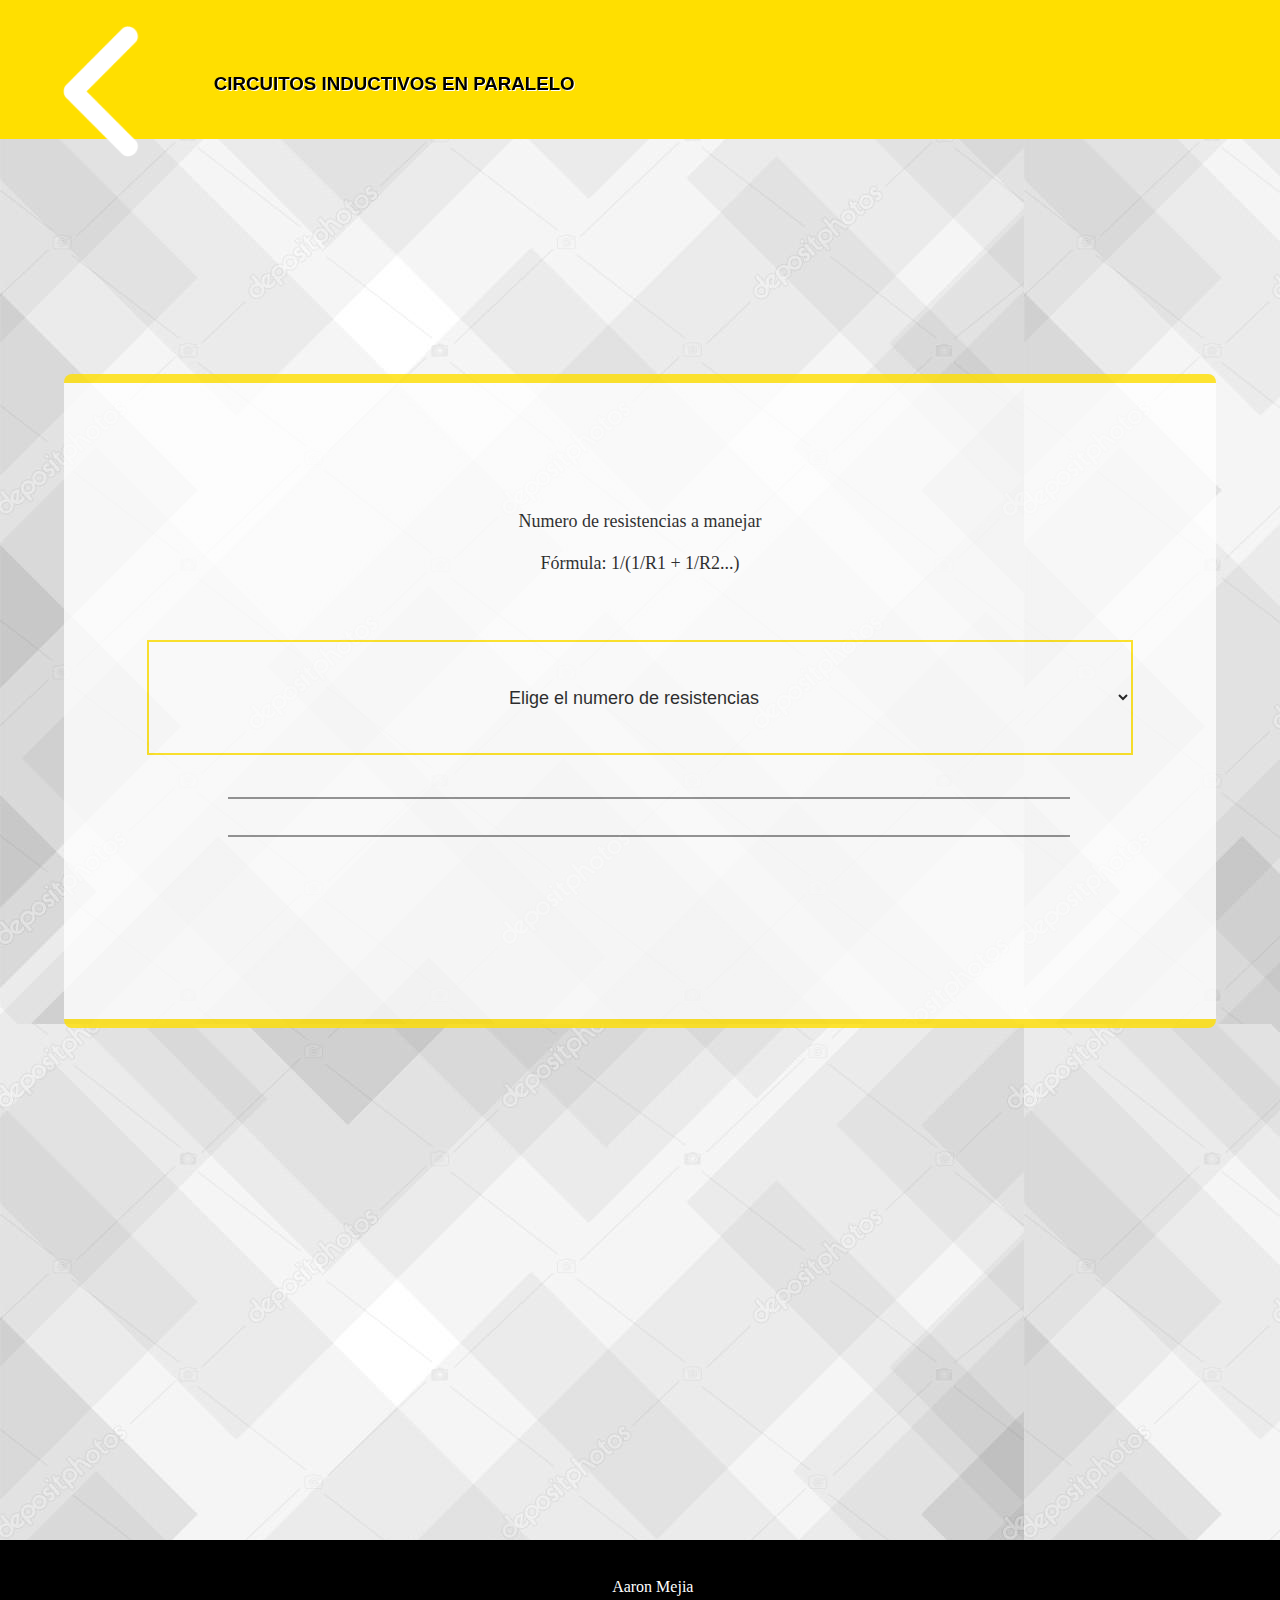
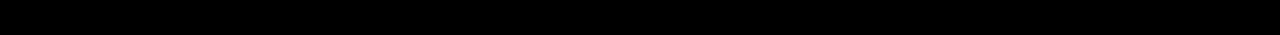
<file: NEW APP/programas/inductivos_paralelo.html>
<!DOCTYPE html>
<html lang="es">
<head>
    <meta charset="UTF-8">
    <meta name="viewport" content="width=device-width, initial-scale=1.0">
    <meta http-equiv="X-UA-Compatible" content="ie=edge">
    <link rel="stylesheet" href="../estilos/estilos_tipos.css">
    <script src="../jquery/dist/jquery.min.js"></script>
    <title>INDUCTIVOS PARALELO</title>
</head>
<body>
    <header>
        <a href="../index.html"><img id="atras" src="../imagenes/flecha_retroceder.png"></a> &nbsp;  <h3>CIRCUITOS INDUCTIVOS EN PARALELO</h3>
    </header>
    <br/><br/><br/>
    <div id="proceso">
        Numero de resistencias a manejar
        
        <br/><br/>
        Fórmula: 1/(1/R1 + 1/R2...)
        <br/><br/>
        
        <select id="opciones" Onchange="opciones();"  Onchange="calcular();">
            <option >Elige el numero de resistencias</option>
            <option>1</option>
            <option>2</option>
            <option>3</option>
            <option>4</option>
            <option>5</option>
            <option>6</option>
            <option>7</option>
            <option>8</option>
        </select>

        <br/><br/>
        
        <p id="r_1">Resistencia #1 &nbsp; <input id="resistencia_1" type="number" placeholder="Ω"></p>
        <p id="r_2">Resistencia #2 &nbsp; <input id="resistencia_2" type="number" placeholder="Ω"></p>
        <p id="r_3">Resistencia #3 &nbsp; <input id="resistencia_3" type="number" placeholder="Ω"></p>
        <p id="r_4">Resistencia #4 &nbsp; <input id="resistencia_4" type="number" placeholder="Ω"></p>
        <p id="r_5">Resistencia #5 &nbsp; <input id="resistencia_5" type="number" placeholder="Ω"></p>
        <p id="r_6">Resistencia #6 &nbsp; <input id="resistencia_6" type="number" placeholder="Ω"></p>
        <p id="r_7">Resistencia #7 &nbsp; <input id="resistencia_7" type="number" placeholder="Ω"></p>
        <p id="r_8">Resistencia #8 &nbsp; <input id="resistencia_8" type="number" placeholder="Ω"></p>

        <br/>
        <div id="resultado">
         
        </div>

        <input type="button" value="Calcular" id="calcular">
        
    </div>
    <script type="text/javascript">
       //FUNCION PARA GUARDAR EL VALOR DEL SELECT Y MOSTRAR SUS OPCIONES
       function opciones(){
            var resistencias=document.querySelector("#opciones"); //Me guarda el elemento a_convertir en una variable
            var numero_resistencias=resistencias.options[resistencias.selectedIndex].text; 
            var calcular=document.getElementById("calcular");
            var resistencia_1=document.querySelector("#resistencia_1");
            var resistencia_2=document.querySelector("#resistencia_2");
            var resistencia_3=document.querySelector("#resistencia_3");
            var resistencia_4=document.querySelector("#resistencia_4");
            var resistencia_5=document.querySelector("#resistencia_5");
            var resistencia_6=document.querySelector("#resistencia_6");
            var resistencia_7=document.querySelector("#resistencia_7");
            var resistencia_8=document.querySelector("#resistencia_8");
            var r_1= document.querySelector("#r_1");
            var r_2= document.querySelector("#r_2");
            var r_3= document.querySelector("#r_3");
            var r_4= document.querySelector("#r_4");
            var r_5= document.querySelector("#r_5");
            var r_6= document.querySelector("#r_6");
            var r_7= document.querySelector("#r_7");
            var r_8= document.querySelector("#r_8");
           // var resultado_1=(parseFloat(resistencia_1.value));
            
            var resultado=document.querySelector("#resultado");
            if(numero_resistencias=="1"){
                r_1.style.display="block";
                r_2.style.display="none";
                r_3.style.display="none";
                r_4.style.display="none";
                r_5.style.display="none";
                r_6.style.display="none";
                r_7.style.display="none";
                r_8.style.display="none";
                calcular.style.display="inline";
            }else if(numero_resistencias=="2"){
                r_1.style.display="block";
                r_2.style.display="block";
                r_3.style.display="none";
                r_4.style.display="none";
                r_5.style.display="none";
                r_6.style.display="none";
                r_7.style.display="none";
                r_8.style.display="none";
                calcular.style.display="inline";
            }else if(numero_resistencias=="3"){
                r_1.style.display="block";
                r_2.style.display="block";
                r_3.style.display="block";
                r_4.style.display="none";
                r_5.style.display="none";
                r_6.style.display="none";
                r_7.style.display="none";
                r_8.style.display="none";
                calcular.style.display="inline";
            }else if(numero_resistencias=="4"){
                r_1.style.display="block";
                r_2.style.display="block";
                r_3.style.display="block";
                r_4.style.display="block";
                r_5.style.display="none";
                r_6.style.display="none";
                r_7.style.display="none";
                r_8.style.display="none";
                calcular.style.display="inline";
            }
            else if(numero_resistencias=="5"){
                r_1.style.display="block";
                r_2.style.display="block";
                r_3.style.display="block";
                r_4.style.display="block";
                r_5.style.display="block";
                r_6.style.display="none";
                r_7.style.display="none";
                r_8.style.display="none";
                calcular.style.display="inline";
            }
            else if(numero_resistencias=="6"){
                r_1.style.display="block";
                r_2.style.display="block";
                r_3.style.display="block";
                r_4.style.display="block";
                r_5.style.display="block";
                r_6.style.display="block";
                r_7.style.display="none";
                r_8.style.display="none";
                calcular.style.display="inline";
            }else if(numero_resistencias=="7"){
                r_1.style.display="block";
                r_2.style.display="block";
                r_3.style.display="block";
                r_4.style.display="block";
                r_5.style.display="block";
                r_6.style.display="block";
                r_7.style.display="block";
                r_8.style.display="none";
                calcular.style.display="inline";
            }else if(numero_resistencias=="8"){
                r_1.style.display="block";
                r_2.style.display="block";
                r_3.style.display="block";
                r_4.style.display="block";
                r_5.style.display="block";
                r_6.style.display="block";
                r_7.style.display="block";
                r_8.style.display="block";
                calcular.style.display="inline";
            }
        }

       document.getElementById("calcular").addEventListener("click",calcular,false);
        
       function calcular(){
        var resistencias=document.querySelector("#opciones"); //Me guarda el elemento a_convertir en una variable
        var numero_resistencias=resistencias.options[resistencias.selectedIndex].text; 
        var resultado_1=parseFloat(1/(1/resistencia_1.value));
        var resultado_2=parseFloat(1/((1/resistencia_1.value)+(1/resistencia_2.value)));
        var resultado_3=parseFloat(1/((1/resistencia_1.value)+(1/resistencia_2.value)+(1/resistencia_3.value)));
        var resultado_4=parseFloat(1/((1/resistencia_1.value)+(1/resistencia_2.value)+(1/resistencia_3.value)+(1/resistencia_4.value)));
        var resultado_5=parseFloat(1/((1/resistencia_1.value)+(1/resistencia_2.value)+(1/resistencia_3.value)+(1/resistencia_4.value)+(1/resistencia_5.value)));
        var resultado_6=parseFloat(1/((1/resistencia_1.value)+(1/resistencia_2.value)+(1/resistencia_3.value)+(1/resistencia_4.value)+(1/resistencia_5.value)+(1/resistencia_6.value)));
        var resultado_7=parseFloat(1/((1/resistencia_1.value)+(1/resistencia_2.value)+(1/resistencia_3.value)+(1/resistencia_4.value)+(1/resistencia_5.value)+(1/resistencia_6.value)+(1/resistencia_7.value)));
        var resultado_8=parseFloat(1/((1/resistencia_1.value)+(1/resistencia_2.value)+(1/resistencia_3.value)+(1/resistencia_4.value)+(1/resistencia_5.value)+(1/resistencia_6.value)+(1/resistencia_7.value)+(1/resistencia_8.value)));
        if(numero_resistencias=="1"){
                resultado.innerHTML="SOLUCION = "+resultado_1+" Ω";
        }else if(numero_resistencias=="2"){
                resultado.innerHTML="SOLUCION = "+resultado_2+" Ω";
        }else if(numero_resistencias=="3"){
                resultado.innerHTML="SOLUCION = "+resultado_3+" Ω";
        }else if(numero_resistencias=="4"){
                resultado.innerHTML="SOLUCION = "+resultado_4+" Ω";
        }else if(numero_resistencias=="5"){
                resultado.innerHTML="SOLUCION = "+resultado_5+" Ω";
        }else if(numero_resistencias=="6"){
                 resultado.innerHTML="SOLUCION = "+resultado_6+" Ω";
        }else if(numero_resistencias=="7"){
                 resultado.innerHTML="SOLUCION = "+resultado_7+" Ω";
        }else if(numero_resistencias=="8"){
                 resultado.innerHTML="SOLUCION = "+resultado_8+" Ω";
        }
                
        }   
    
     
    </script>
    <script src="../script.js"></script> 
    <footer>
        Aaron Mejia
    </footer>
</body>
</html>
</file>
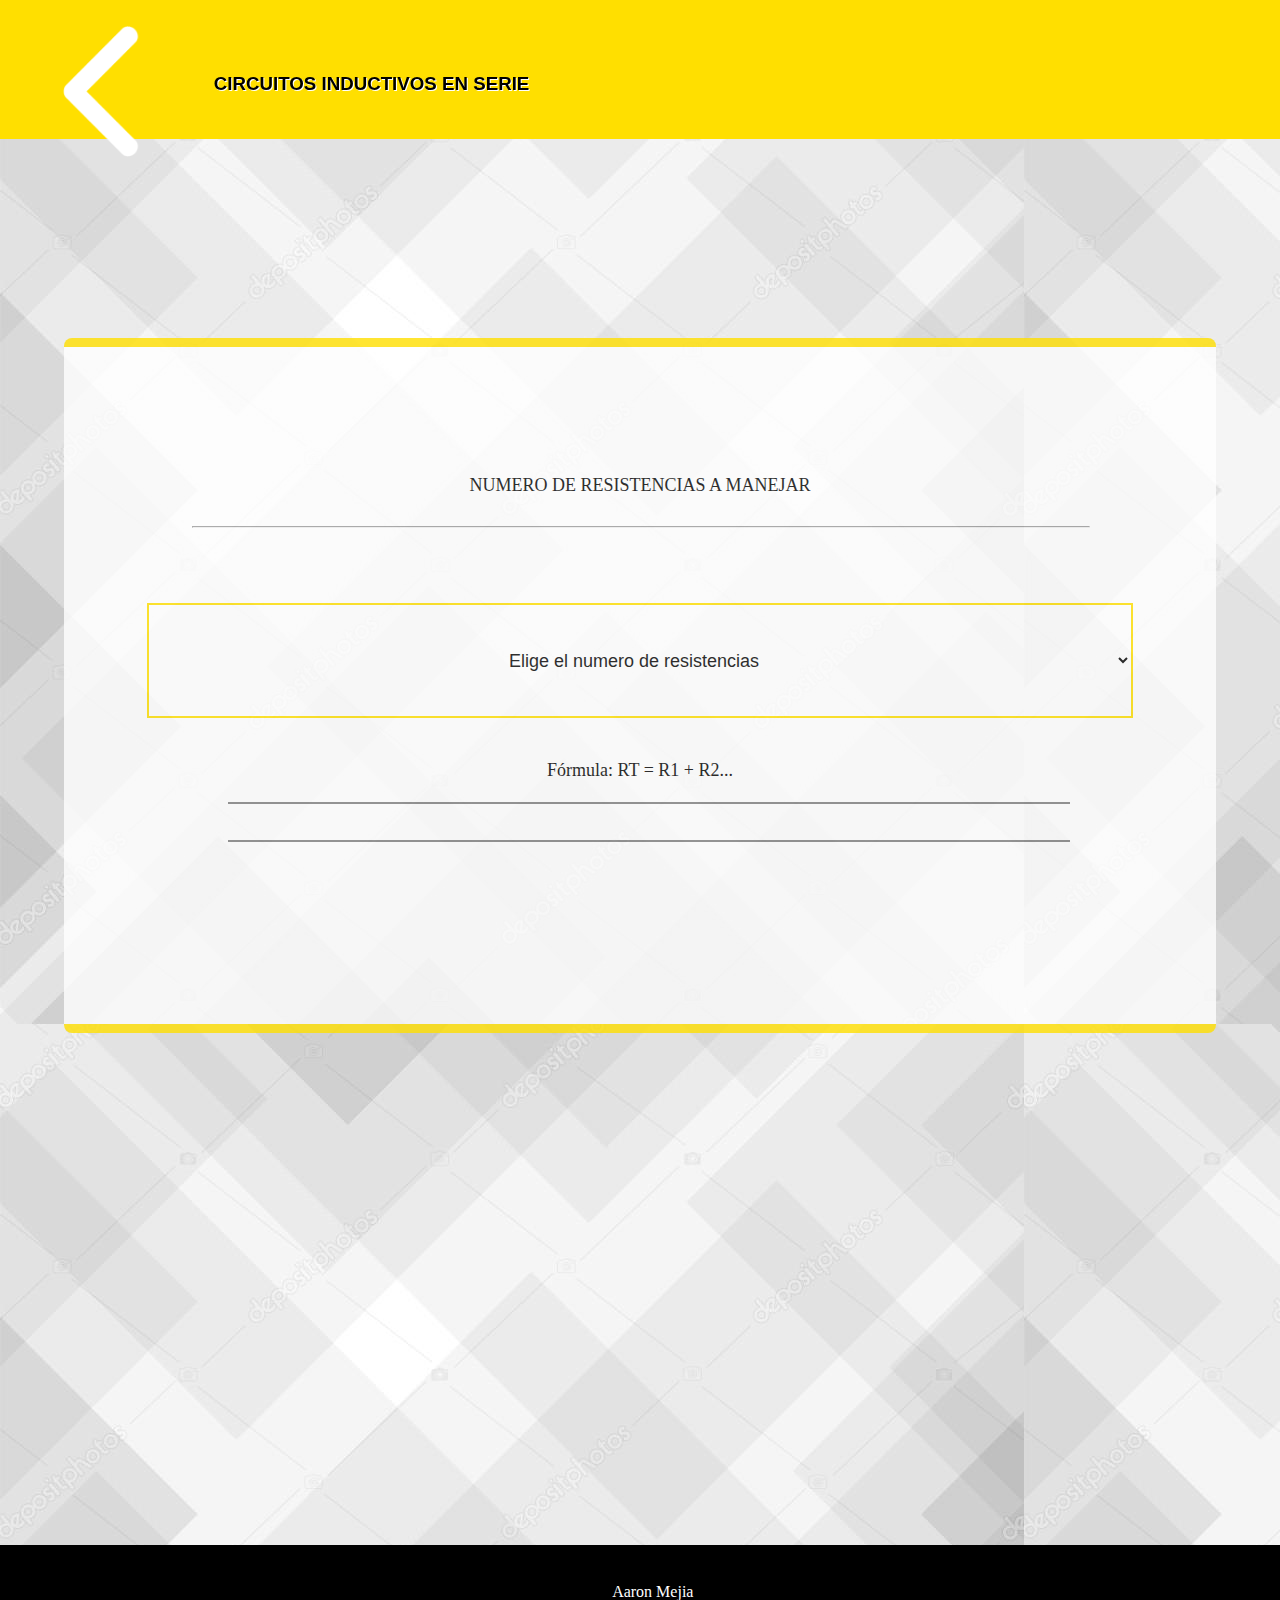
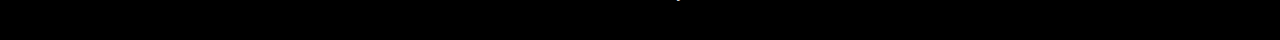
<file: NEW APP/programas/inductivos_serie.html>
<!DOCTYPE html>
<html lang="es">
<head>
    <meta charset="UTF-8">
    <meta name="viewport" content="width=device-width, initial-scale=1.0">
    <meta http-equiv="X-UA-Compatible" content="ie=edge">
    <link rel="stylesheet" href="../estilos/estilos_tipos.css">
    <script src="../jquery/dist/jquery.min.js"></script>
    <title>INDUCTIVOS SERIE</title>
</head>
<body>
    <header>
        <a href="../index.html"><img id="atras" src="../imagenes/flecha_retroceder.png"></a> &nbsp; <h3>CIRCUITOS INDUCTIVOS EN SERIE</h3>
    </header>
    <br/>
    <div id="proceso">
        NUMERO DE RESISTENCIAS A MANEJAR
        <br/><br/><hr/>
        
        <br/>

        <select id="opciones" Onchange="opciones();"  Onchange="calcular();">
            <option >Elige el numero de resistencias</option>
            <option>1</option>
            <option>2</option>
            <option>3</option>
            <option>4</option>
            <option>5</option>
            <option>6</option>
            <option>7</option>
            <option>8</option>
        </select>

        <br/><br/>
        
        <p id="r_1">Resistencia #1 &nbsp; <input id="resistencia_1" type="number" placeholder="Ω"></p>
        <p id="r_2">Resistencia #2 &nbsp; <input id="resistencia_2" type="number" placeholder="Ω"></p>
        <p id="r_3">Resistencia #3 &nbsp; <input id="resistencia_3" type="number" placeholder="Ω"></p>
        <p id="r_4">Resistencia #4 &nbsp; <input id="resistencia_4" type="number" placeholder="Ω"></p>
        <p id="r_5">Resistencia #5 &nbsp; <input id="resistencia_5" type="number" placeholder="Ω"></p>
        <p id="r_6">Resistencia #6 &nbsp; <input id="resistencia_6" type="number" placeholder="Ω"></p>
        <p id="r_7">Resistencia #7 &nbsp; <input id="resistencia_7" type="number" placeholder="Ω"></p>
        <p id="r_8">Resistencia #8 &nbsp; <input id="resistencia_8" type="number" placeholder="Ω"></p>

        <br/>
        
        Fórmula: RT = R1 + R2...
        <br/><br/>

        <div id="resultado">
         
        </div>

        <input type="button" value="Calcular" id="calcular">

    </div>
    <script type="text/javascript">
       //FUNCION PARA GUARDAR EL VALOR DEL SELECT Y MOSTRAR SUS OPCIONES
       function opciones(){
            var resistencias=document.querySelector("#opciones"); //Me guarda el elemento a_convertir en una variable
            var numero_resistencias=resistencias.options[resistencias.selectedIndex].text; 
            var calcular=document.getElementById("calcular");
            var resistencia_1=document.querySelector("#resistencia_1");
            var resistencia_2=document.querySelector("#resistencia_2");
            var resistencia_3=document.querySelector("#resistencia_3");
            var resistencia_4=document.querySelector("#resistencia_4");
            var resistencia_5=document.querySelector("#resistencia_5");
            var resistencia_6=document.querySelector("#resistencia_6");
            var resistencia_7=document.querySelector("#resistencia_7");
            var resistencia_8=document.querySelector("#resistencia_8");
            var r_1= document.querySelector("#r_1");
            var r_2= document.querySelector("#r_2");
            var r_3= document.querySelector("#r_3");
            var r_4= document.querySelector("#r_4");
            var r_5= document.querySelector("#r_5");
            var r_6= document.querySelector("#r_6");
            var r_7= document.querySelector("#r_7");
            var r_8= document.querySelector("#r_8");
           // var resultado_1=(parseFloat(resistencia_1.value));
            
            var resultado=document.querySelector("#resultado");
            if(numero_resistencias=="1"){
                r_1.style.display="block";
                r_2.style.display="none";
                r_3.style.display="none";
                r_4.style.display="none";
                r_5.style.display="none";
                r_6.style.display="none";
                r_7.style.display="none";
                r_8.style.display="none";
                calcular.style.display="inline";
            }else if(numero_resistencias=="2"){
                r_1.style.display="block";
                r_2.style.display="block";
                r_3.style.display="none";
                r_4.style.display="none";
                r_5.style.display="none";
                r_6.style.display="none";
                r_7.style.display="none";
                r_8.style.display="none";
                calcular.style.display="inline";
            }else if(numero_resistencias=="3"){
                r_1.style.display="block";
                r_2.style.display="block";
                r_3.style.display="block";
                r_4.style.display="none";
                r_5.style.display="none";
                r_6.style.display="none";
                r_7.style.display="none";
                r_8.style.display="none";
                calcular.style.display="inline";
            }else if(numero_resistencias=="4"){
                r_1.style.display="block";
                r_2.style.display="block";
                r_3.style.display="block";
                r_4.style.display="block";
                r_5.style.display="none";
                r_6.style.display="none";
                r_7.style.display="none";
                r_8.style.display="none";
                calcular.style.display="inline";
            }
            else if(numero_resistencias=="5"){
                r_1.style.display="block";
                r_2.style.display="block";
                r_3.style.display="block";
                r_4.style.display="block";
                r_5.style.display="block";
                r_6.style.display="none";
                r_7.style.display="none";
                r_8.style.display="none";
                calcular.style.display="inline";
            }
            else if(numero_resistencias=="6"){
                r_1.style.display="block";
                r_2.style.display="block";
                r_3.style.display="block";
                r_4.style.display="block";
                r_5.style.display="block";
                r_6.style.display="block";
                r_7.style.display="none";
                r_8.style.display="none";
                calcular.style.display="inline";
            }else if(numero_resistencias=="7"){
                r_1.style.display="block";
                r_2.style.display="block";
                r_3.style.display="block";
                r_4.style.display="block";
                r_5.style.display="block";
                r_6.style.display="block";
                r_7.style.display="block";
                r_8.style.display="none";
                calcular.style.display="inline";
            }else if(numero_resistencias=="8"){
                r_1.style.display="block";
                r_2.style.display="block";
                r_3.style.display="block";
                r_4.style.display="block";
                r_5.style.display="block";
                r_6.style.display="block";
                r_7.style.display="block";
                r_8.style.display="block";
                calcular.style.display="inline";
            }
        }

       document.getElementById("calcular").addEventListener("click",calcular,false);
        
       function calcular(){
        var resistencias=document.querySelector("#opciones"); //Me guarda el elemento a_convertir en una variable
        var numero_resistencias=resistencias.options[resistencias.selectedIndex].text; 
        var resultado_1=(parseFloat(resistencia_1.value));
        var resultado_2=(parseFloat(resistencia_1.value)+parseFloat(resistencia_2.value));
        var resultado_3=(parseFloat(resistencia_1.value)+parseFloat(resistencia_2.value)+parseFloat(resistencia_3.value));
        var resultado_4=(parseFloat(resistencia_1.value)+parseFloat(resistencia_2.value)+parseFloat(resistencia_3.value)+parseFloat(resistencia_4.value));
        var resultado_5=(parseFloat(resistencia_1.value)+parseFloat(resistencia_2.value)+parseFloat(resistencia_3.value)+parseFloat(resistencia_4.value)+parseFloat(resistencia_5.value));
        var resultado_6=(parseFloat(resistencia_1.value)+parseFloat(resistencia_2.value)+parseFloat(resistencia_3.value)+parseFloat(resistencia_4.value)+parseFloat(resistencia_5.value)+parseFloat(resistencia_6.value));
        var resultado_7=(parseFloat(resistencia_1.value)+parseFloat(resistencia_2.value)+parseFloat(resistencia_3.value)+parseFloat(resistencia_4.value)+parseFloat(resistencia_5.value)+parseFloat(resistencia_6.value)+parseFloat(resistencia_7.value));
        var resultado_8=(parseFloat(resistencia_1.value)+parseFloat(resistencia_2.value)+parseFloat(resistencia_3.value)+parseFloat(resistencia_4.value)+parseFloat(resistencia_5.value)+parseFloat(resistencia_6.value)+parseFloat(resistencia_7.value)+parseFloat(resistencia_8.value));
        if(numero_resistencias=="1"){
                resultado.innerHTML="SOLUCION = "+resultado_1+" Ω";
        }else if(numero_resistencias=="2"){
                resultado.innerHTML="SOLUCION = "+resultado_2+" Ω";
        }else if(numero_resistencias=="3"){
                resultado.innerHTML="SOLUCION = "+resultado_3+" Ω";
        }else if(numero_resistencias=="4"){
                resultado.innerHTML="SOLUCION = "+resultado_4+" Ω";
        }else if(numero_resistencias=="5"){
                resultado.innerHTML="SOLUCION = "+resultado_5+" Ω";
        }else if(numero_resistencias=="6"){
                 resultado.innerHTML="SOLUCION = "+resultado_6+" Ω";
        }else if(numero_resistencias=="7"){
                 resultado.innerHTML="SOLUCION = "+resultado_7+" Ω";
        }else if(numero_resistencias=="8"){
                 resultado.innerHTML="SOLUCION = "+resultado_8+" Ω";
        }
                
        }   
    
     
    </script>
    <script src="../script.js"></script> 
    <footer>
        Aaron Mejia
    </footer>
</body>
</html>
</file>
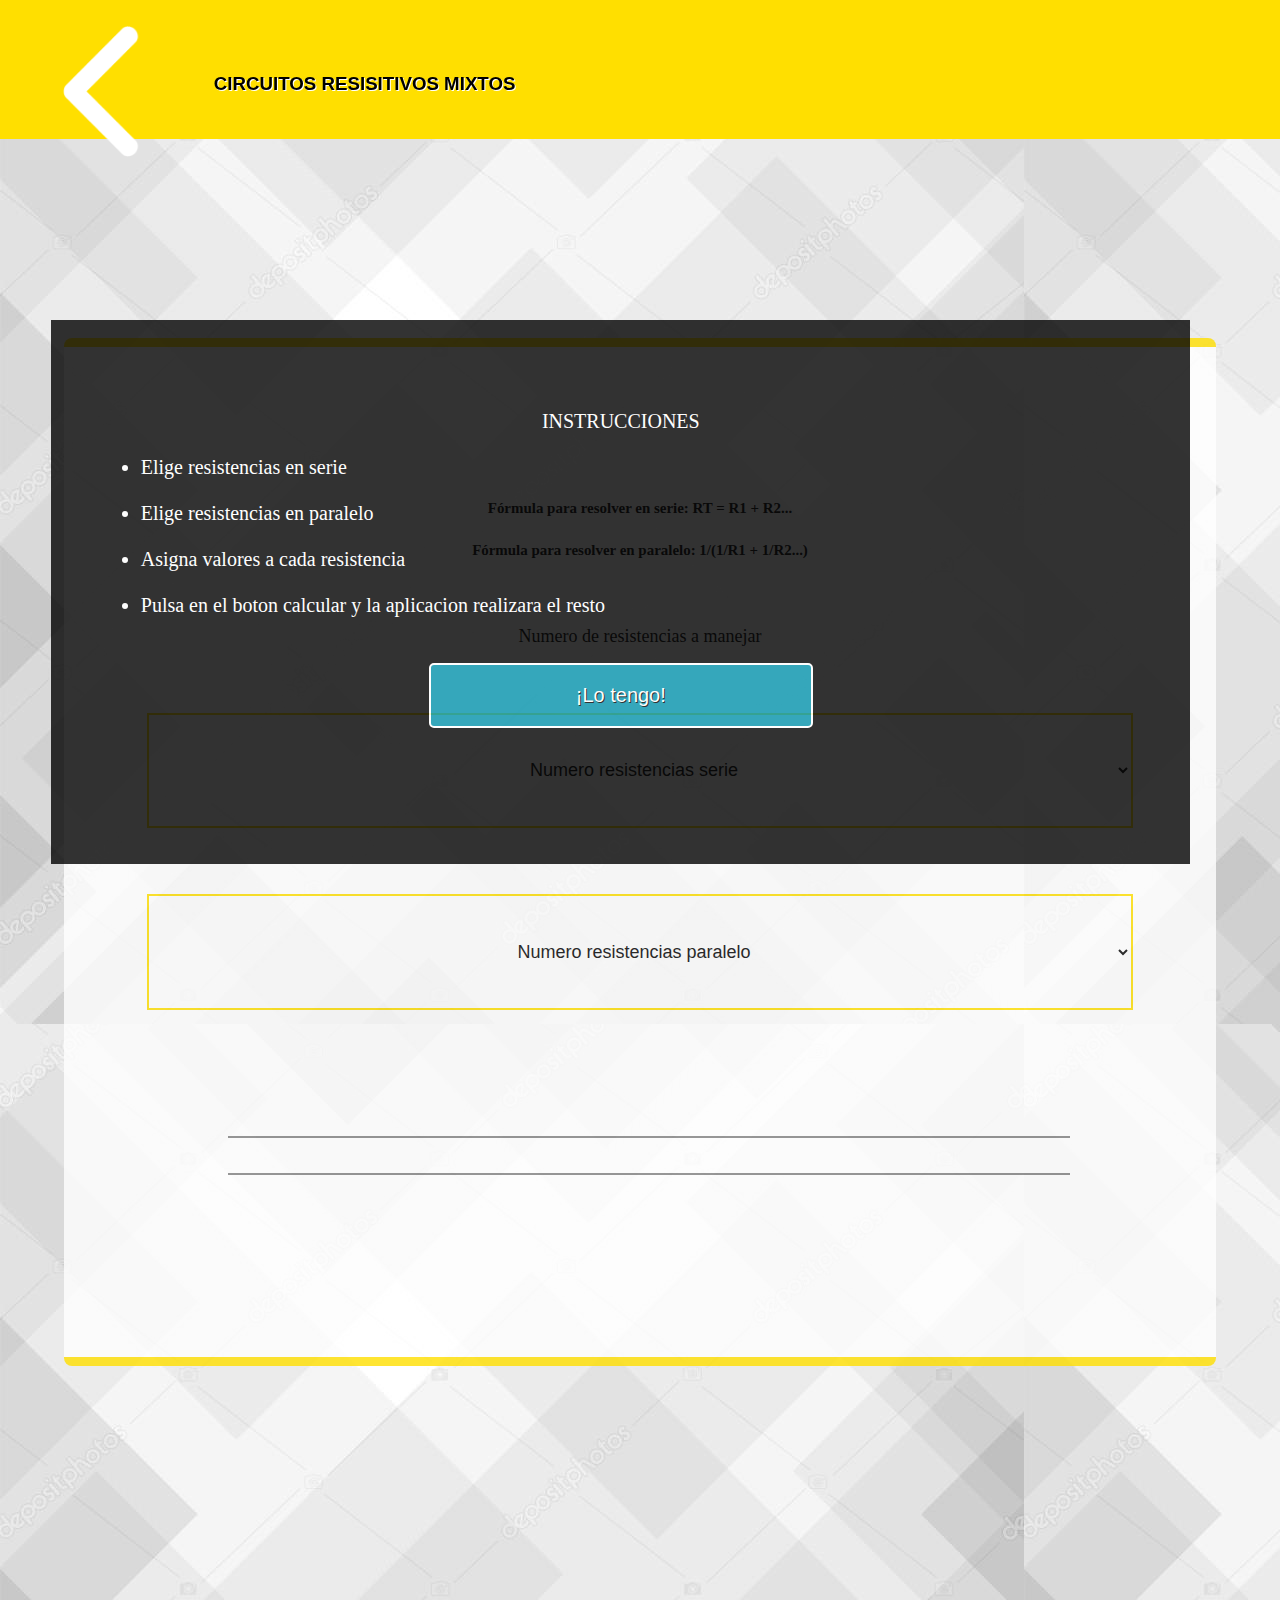
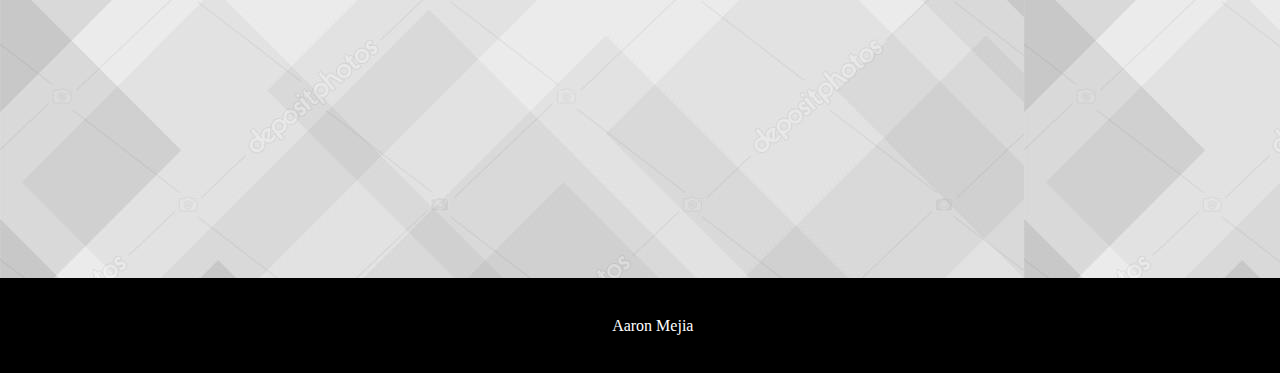
<file: NEW APP/programas/resistivos_mixtos.html>
<!DOCTYPE html>
<html lang="es">
<head>
    <meta charset="UTF-8">
    <meta name="viewport" content="width=device-width, initial-scale=1.0">
    <meta http-equiv="X-UA-Compatible" content="ie=edge">
    <link rel="stylesheet" href="../estilos/estilos_tipos.css">
    <script src="../jquery/dist/jquery.min.js"></script>
    <title>RESISTIVOS MIXTO</title>
</head>
<body>
    <div id="instrucciones"> 
        <center>INSTRUCCIONES</center>
        <br/>
        <li>Elige resistencias en serie</li>
        <br/>
        <li>Elige resistencias en paralelo</li>
        <br/>
        <li>Asigna valores a cada resistencia</li>
        <br/>
        <li>Pulsa en el boton calcular y la aplicacion realizara el resto</li>
        <br/><br/>
        <center> <input type="button" id="boton_instrucciones" value="¡Lo tengo!"> </center>
        <br/><br/>
    </div>

    <header>
        <a href="../index.html"><img id="atras" src="../imagenes/flecha_retroceder.png"></a> &nbsp; <h3>CIRCUITOS RESISITIVOS MIXTOS</h3>
    </header>
    <br/>
    <div id="proceso">
        
        <h5>Fórmula para resolver en serie: RT = R1 + R2...</h5>
        <h5>Fórmula para resolver en paralelo: 1/(1/R1 + 1/R2...)</h5>
        <br/><br/>
        Numero de resistencias a manejar
        <br/><br/>

        <select id="opciones_serie" Onchange="opciones();"  Onchange="calcular();">
            <option>Numero resistencias serie</option>
            <option>1</option>
            <option>2</option>
            <option>3</option>
            <option>4</option>
        </select>
        <br/><br/>
        <select id="opciones_paralelo" Onchange="opciones();"  Onchange="calcular();">
            <option>Numero resistencias paralelo</option>
            <option>2</option>
            <option>3</option>
            <option>4</option>
        </select>

        <br/><br/>
        
        <p class="mensajes_circuitos" id="mensaje_serie">RESISTENCIAS EN SERIE DEL CIRCUITO</p>
        <br/>
        <p id="r_1_serie">Resistencia SERIE #1 &nbsp; <input id="resistencia_1_serie" type="number" placeholder="Ω"></p>
        <p id="r_2_serie">Resistencia SERIE #2 &nbsp; <input id="resistencia_2_serie" type="number" placeholder="Ω"></p>
        <p id="r_3_serie">Resistencia SERIE #3 &nbsp; <input id="resistencia_3_serie" type="number" placeholder="Ω"></p>
        <p id="r_4_serie">Resistencia SERIE #4 &nbsp; <input id="resistencia_4_serie" type="number" placeholder="Ω"></p>
        <br/><br/>
        <br/>
        <p class="mensajes_circuitos" id="mensaje_paralelo">RESISTENCIAS EN PARALELO DEL CIRCUITO</p>
        <p id="r_1_paralelo">Resistencia PARALELO #1 &nbsp; <input id="resistencia_1_paralelo" type="number" placeholder="Ω"></p>
        <p id="r_2_paralelo">Resistencia PARALELO #2 &nbsp; <input id="resistencia_2_paralelo" type="number" placeholder="Ω"></p>
        <p id="r_3_paralelo">Resistencia PARALELO #3 &nbsp; <input id="resistencia_3_paralelo" type="number" placeholder="Ω"></p>
        <p id="r_4_paralelo">Resistencia PARALELO #4 &nbsp; <input id="resistencia_4_paralelo" type="number" placeholder="Ω"></p>

        <br/>
        <div id="resultado">
         
        </div>

        <input type="button" value="Calcular" id="calcular">

    </div>
    <script type="text/javascript">
       
        var boton_instrucciones=document.querySelector("#boton_instrucciones");
        var instrucciones=document.querySelector("#instrucciones");

        boton_instrucciones.addEventListener("click",quitar_instrucciones,false);

        function quitar_instrucciones(){
            instrucciones.style.display="none";
        }
    

       //FUNCION PARA GUARDAR EL VALOR DEL SELECT Y MOSTRAR SUS OPCIONES
       function opciones(){
            //ME GUARDA EL NUMERO DE LAS OPCIONES EN SERIE EN AMBAS VARIABLES
            var resistencias_serie=document.querySelector("#opciones_serie"); //Me guarda el elemento a_convertir en una variable
            var numero_resistencias_serie=resistencias_serie.options[resistencias_serie.selectedIndex].text; 

            //ME GUARDA EL NUMERO DE LAS OPCIONES EN PARALELO EN AMBAS VARIABLES
            var resistencias_paralelo=document.querySelector("#opciones_paralelo");
            var numero_resistencias_paralelo=resistencias_paralelo.options[resistencias_paralelo.selectedIndex].text;

            var calcular=document.getElementById("calcular");
            /*var resistencia_1_serie=document.querySelector("#resistencia_1_serie");
            var resistencia_2_serie=document.querySelector("#resistencia_2_serie");
            var resistencia_3_serie=document.querySelector("#resistencia_3_serie");
            var resistencia_4_serie=document.querySelector("#resistencia_4_serie");*/
            /*var resistencia_1_paralelo=document.querySelector("#resistencia_1_paralelo");
            var resistencia_2_paralelo=document.querySelector("#resistencia_2_paralelo");
            var resistencia_3_paralelo=document.querySelector("#resistencia_3_paralelo");
            var resistencia_4_paralelo=document.querySelector("#resistencia_4_paralelo");*/
            var r_1_serie= document.querySelector("#r_1_serie");
            var r_2_serie= document.querySelector("#r_2_serie");
            var r_3_serie= document.querySelector("#r_3_serie");
            var r_4_serie= document.querySelector("#r_4_serie");
            var r_1_paralelo= document.querySelector("#r_1_paralelo");
            var r_2_paralelo= document.querySelector("#r_2_paralelo");
            var r_3_paralelo= document.querySelector("#r_3_paralelo");
            var r_4_paralelo= document.querySelector("#r_4_paralelo");
           // var resultado_1=(parseFloat(resistencia_1.value));
            
            var resultado=document.querySelector("#resultado");
           //MOSTRAR MENSAJE PARA RESISTENCIAS EN SERIE
           if(numero_resistencias_serie=="1" ||numero_resistencias_serie=="2" ||numero_resistencias_serie=="3" ||numero_resistencias_serie=="4"){
                document.querySelector("#mensaje_serie").style.display="inline";
           }

           //MOSTRAR OPCCIONES EN SERIE
            if(numero_resistencias_serie=="Numero resistencias serie"){
                r_1_serie.style.display="none";
                r_2_serie.style.display="none";
                r_3_serie.style.display="none";
                r_4_serie.style.display="none";
                document.querySelector("#mensaje_serie").style.display="none";
                calcular.style.display="none";
            }else if(numero_resistencias_serie=="1"){
                r_1_serie.style.display="block";
                r_2_serie.style.display="none";
                r_3_serie.style.display="none";
                r_4_serie.style.display="none";
                calcular.style.display="inline";
            }else if(numero_resistencias_serie=="2"){
                r_1_serie.style.display="block";
                r_2_serie.style.display="block";
                r_3_serie.style.display="none";
                r_4_serie.style.display="none";
                calcular.style.display="inline";
            }else if(numero_resistencias_serie=="3"){
                r_1_serie.style.display="block";
                r_2_serie.style.display="block";
                r_3_serie.style.display="block";
                r_4_serie.style.display="none";
                calcular.style.display="inline";
            }else if(numero_resistencias_serie=="4"){
                r_1_serie.style.display="block";
                r_2_serie.style.display="block";
                r_3_serie.style.display="block";
                r_4_serie.style.display="block";
                calcular.style.display="inline";
            }

            //MOSTRAR MENSAJE PARA RESISTENCIAS EN PARALELO
           if(numero_resistencias_paralelo=="1" ||numero_resistencias_paralelo=="2" ||numero_resistencias_paralelo=="3" ||numero_resistencias_paralelo=="4"){
                document.querySelector("#mensaje_paralelo").style.display="inline";
           }

            //MOSTRAR OPCCIONES EN PARALELO
            if(numero_resistencias_paralelo=="Numero resistencias paralelo"){
                r_1_paralelo.style.display="none";
                r_2_paralelo.style.display="none";
                r_3_paralelo.style.display="none";
                r_4_paralelo.style.display="none";
                document.querySelector("#mensaje_paralelo").style.display="none";
                calcular.style.display="none";
            }else if(numero_resistencias_paralelo=="2"){
                r_1_paralelo.style.display="block";
                r_2_paralelo.style.display="block";
                r_3_paralelo.style.display="none";
                r_4_paralelo.style.display="none";
                calcular.style.display="inline";
            }else if(numero_resistencias_paralelo=="3"){
                r_1_paralelo.style.display="block";
                r_2_paralelo.style.display="block";
                r_3_paralelo.style.display="block";
                r_4_paralelo.style.display="none";
                calcular.style.display="inline";
            }else if(numero_resistencias_paralelo=="4"){
                r_1_paralelo.style.display="block";
                r_2_paralelo.style.display="block";
                r_3_paralelo.style.display="block";
                r_4_paralelo.style.display="block";
                calcular.style.display="inline";
            }
        }
    
        document.getElementById("calcular").addEventListener("click",calcular,false);
    //FUNCION PARA CALCULAR CIRCUITOS    
       function calcular(){
        
        var resistencias_serie=document.querySelector("#opciones_serie"); //Me guarda el elemento a_convertir en una variable
        var numero_resistencias_serie=resistencias_serie.options[resistencias_serie.selectedIndex].text; 

        var resistencias_paralelo=document.querySelector("#opciones_paralelo");
        var numero_resistencias_paralelo=resistencias_paralelo.options[resistencias_paralelo.selectedIndex].text;
           //SULUCION DE RESISTENCIAS EN PARALELO
        /*var resistencias=document.querySelector("#opciones"); //Me guarda el elemento a_convertir en una variable
        var numero_resistencias=resistencias.options[resistencias.selectedIndex].text; 
        var resultado_1=(parseFloat(resistencia_1.value));
        var resultado_2=(parseFloat(resistencia_1.value)+parseFloat(resistencia_2.value));
        var resultado_3=(parseFloat(resistencia_1.value)+parseFloat(resistencia_2.value)+parseFloat(resistencia_3.value));
        var resultado_4=(parseFloat(resistencia_1.value)+parseFloat(resistencia_2.value)+parseFloat(resistencia_3.value)+parseFloat(resistencia_4.value));
        var resultado_5=(parseFloat(resistencia_1.value)+parseFloat(resistencia_2.value)+parseFloat(resistencia_3.value)+parseFloat(resistencia_4.value)+parseFloat(resistencia_5.value));
        var resultado_6=(parseFloat(resistencia_1.value)+parseFloat(resistencia_2.value)+parseFloat(resistencia_3.value)+parseFloat(resistencia_4.value)+parseFloat(resistencia_5.value)+parseFloat(resistencia_6.value));*/
        
        var resistencia_1_paralelo=document.querySelector("#resistencia_1_paralelo");
        var resistencia_2_paralelo=document.querySelector("#resistencia_2_paralelo");
        var resistencia_3_paralelo=document.querySelector("#resistencia_3_paralelo");
        var resistencia_4_paralelo=document.querySelector("#resistencia_4_paralelo");

        var resistencia_1_serie=document.querySelector("#resistencia_1_serie");
        var resistencia_2_serie=document.querySelector("#resistencia_2_serie");
        var resistencia_3_serie=document.querySelector("#resistencia_3_serie");
        var resistencia_4_serie=document.querySelector("#resistencia_4_serie");

        //resultado_paralelo=(parseFloat(1/((1/resistencia_2_paralelo.value)+parseFloat(1/resistencia_3_paralelo.value))));
        var resultado_paralelo_1=(parseFloat(1/((1/resistencia_1_paralelo.value)+parseFloat(1/resistencia_2_paralelo.value))));
        var resultado_paralelo_2=(parseFloat(1/((1/resistencia_1_paralelo.value)+parseFloat(1/resistencia_2_paralelo.value)+parseFloat(1/resistencia_3_paralelo.value))));
        var resultado_paralelo_3=(parseFloat(1/((1/resistencia_1_paralelo.value)+parseFloat(1/resistencia_2_paralelo.value)+parseFloat(1/resistencia_3_paralelo.value)+parseFloat(1/resistencia_4_paralelo.value))));
        
        var resultado_serie_1=(parseFloat(resistencia_1_serie.value));
        var resultado_serie_2=(parseFloat(resistencia_1_serie.value)+parseFloat(resistencia_2_serie.value));
        var resultado_serie_3=(parseFloat(resistencia_1_serie.value)+parseFloat(resistencia_2_serie.value)+parseFloat(resistencia_3_serie.value));
        var resultado_serie_4=(parseFloat(resistencia_1_serie.value)+parseFloat(resistencia_2_serie.value)+parseFloat(resistencia_3_serie.value)+parseFloat(resistencia_4_serie.value));
        
        //CALCULO E IMPRESION DE RESULTADOS FINALES
        if(numero_resistencias_serie=="1" && numero_resistencias_paralelo=="2"){
            var resultado_final_1=(resultado_serie_1+resultado_paralelo_1);
            resultado.innerHTML="SOLUCION = "+resultado_final_1+" Ω";
        }else if(numero_resistencias_serie=="1" && numero_resistencias_paralelo=="3"){
            var resultado_final_2=(resultado_serie_1+resultado_paralelo_2);
            resultado.innerHTML="SOLUCION = "+resultado_final_3+" Ω";
        }else if(numero_resistencias_serie=="1" && numero_resistencias_paralelo=="4"){
            var resultado_final_3=(resultado_serie_1+resultado_paralelo_3);
            resultado.innerHTML="SOLUCION = "+resultado_final_3+" Ω";
        }else if(numero_resistencias_serie=="2" && numero_resistencias_paralelo=="2"){
            var resultado_final_4=(resultado_serie_2+resultado_paralelo_1);
            resultado.innerHTML="SOLUCION = "+resultado_final_4+" Ω";
        }else if(numero_resistencias_serie=="2" && numero_resistencias_paralelo=="3"){
            var resultado_final_5=(resultado_serie_2+resultado_paralelo_2);
            resultado.innerHTML="SOLUCION = "+resultado_final_5+" Ω";
        }else if(numero_resistencias_serie=="2" && numero_resistencias_paralelo=="4"){
            var resultado_final_6=(resultado_serie_2+resultado_paralelo_3);
            resultado.innerHTML="SOLUCION = "+resultado_final_6+" Ω";
        }else if(numero_resistencias_serie=="3" && numero_resistencias_paralelo=="2"){
            var resultado_final_7=(resultado_serie_3+resultado_paralelo_1);
            resultado.innerHTML="SOLUCION = "+resultado_final_7+" Ω";
        }else if(numero_resistencias_serie=="3" && numero_resistencias_paralelo=="3"){
            var resultado_final_8=(resultado_serie_3+resultado_paralelo_2);
            resultado.innerHTML="SOLUCION = "+resultado_final_8+" Ω";
        }else if(numero_resistencias_serie=="3" && numero_resistencias_paralelo=="4"){
            var resultado_final_9=(resultado_serie_3+resultado_paralelo_3);
            resultado.innerHTML="SOLUCION = "+resultado_final_9+" Ω";
        }else if(numero_resistencias_serie=="4" && numero_resistencias_paralelo=="2"){
            var resultado_final_10=(resultado_serie_4+resultado_paralelo_1);
            resultado.innerHTML="SOLUCION = "+resultado_final_10+" Ω";
        }else if(numero_resistencias_serie=="4" && numero_resistencias_paralelo=="3"){
            var resultado_final_11=(resultado_serie_4+resultado_paralelo_2);
            resultado.innerHTML="SOLUCION = "+resultado_final_11+" Ω";;
        }else if(numero_resistencias_serie=="4" && numero_resistencias_paralelo=="4"){
            var resultado_final_12=(resultado_serie_4+resultado_paralelo_3);
            resultado.innerHTML="SOLUCION = "+resultado_final_12+" Ω";
        }


    }

       
     
    </script>
    <script src="../script.js"></script> 
    <footer>
        Aaron Mejia
    </footer>
</body>
</html>
</file>
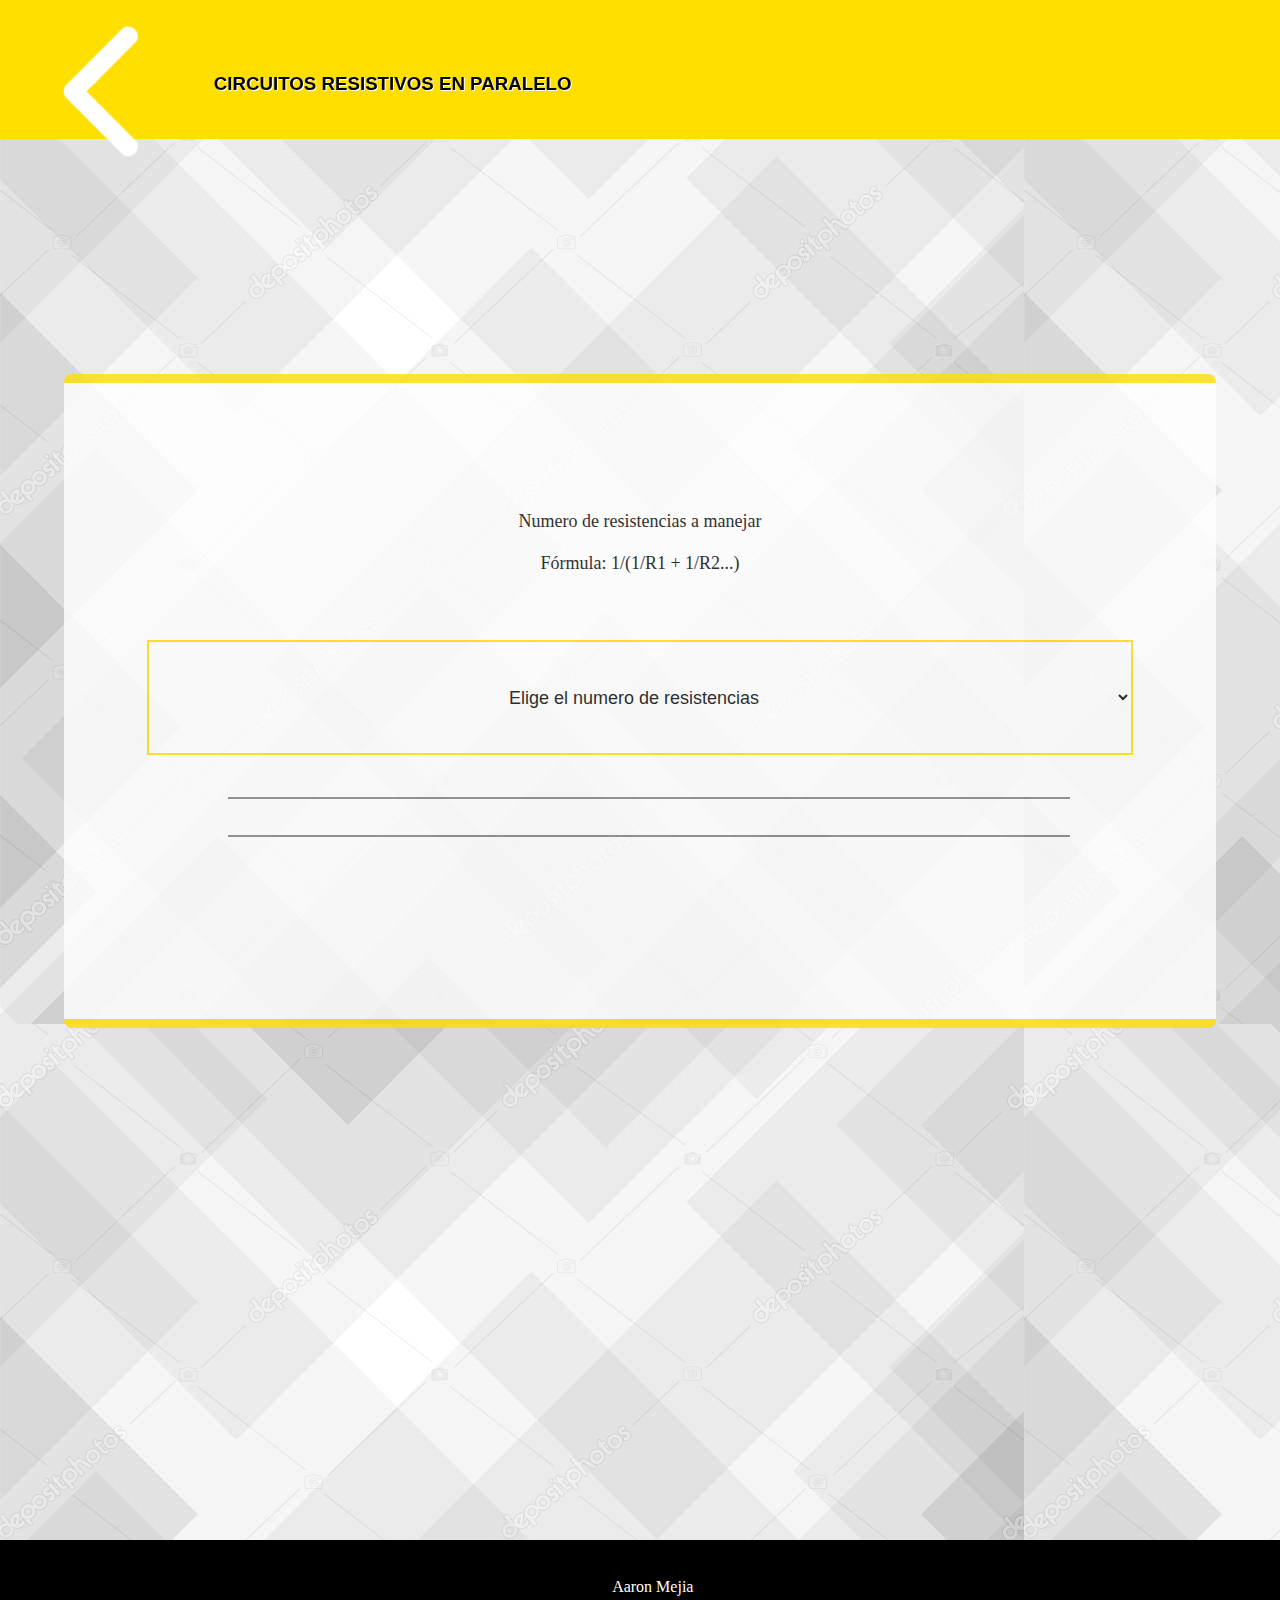
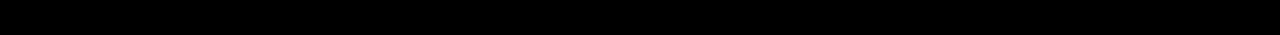
<file: NEW APP/programas/resistivos_paralelo.html>
<!DOCTYPE html>
<html lang="es">
<head>
    <meta charset="UTF-8">
    <meta name="viewport" content="width=device-width, initial-scale=1.0">
    <meta http-equiv="X-UA-Compatible" content="ie=edge">
    <link rel="stylesheet" href="../estilos/estilos_tipos.css">
    <script src="../jquery/dist/jquery.min.js"></script>
    <title>RESISTIVOS PARALELO</title>
</head>
<body>
    <header>
        <a href="../index.html"><img id="atras" src="../imagenes/flecha_retroceder.png"></a> &nbsp;  <h3>CIRCUITOS RESISTIVOS EN PARALELO</h3>
    </header>
    <br/><br/><br/>
    <div id="proceso">
        Numero de resistencias a manejar
        
        <br/><br/>
        Fórmula: 1/(1/R1 + 1/R2...)
        <br/><br/>
        
        <select id="opciones" Onchange="opciones();"  Onchange="calcular();">
            <option >Elige el numero de resistencias</option>
            <option>1</option>
            <option>2</option>
            <option>3</option>
            <option>4</option>
            <option>5</option>
            <option>6</option>
            <option>7</option>
            <option>8</option>
        </select>

        <br/><br/>
        
        <p id="r_1">Resistencia #1 &nbsp; <input id="resistencia_1" type="number" placeholder="Ω"></p>
        <p id="r_2">Resistencia #2 &nbsp; <input id="resistencia_2" type="number" placeholder="Ω"></p>
        <p id="r_3">Resistencia #3 &nbsp; <input id="resistencia_3" type="number" placeholder="Ω"></p>
        <p id="r_4">Resistencia #4 &nbsp; <input id="resistencia_4" type="number" placeholder="Ω"></p>
        <p id="r_5">Resistencia #5 &nbsp; <input id="resistencia_5" type="number" placeholder="Ω"></p>
        <p id="r_6">Resistencia #6 &nbsp; <input id="resistencia_6" type="number" placeholder="Ω"></p>
        <p id="r_7">Resistencia #7 &nbsp; <input id="resistencia_7" type="number" placeholder="Ω"></p>
        <p id="r_8">Resistencia #8 &nbsp; <input id="resistencia_8" type="number" placeholder="Ω"></p>

        <br/>
        <div id="resultado">
         
        </div>

        <input type="button" value="Calcular" id="calcular">
        
    </div>
    <script type="text/javascript">
       //FUNCION PARA GUARDAR EL VALOR DEL SELECT Y MOSTRAR SUS OPCIONES
       function opciones(){
            var resistencias=document.querySelector("#opciones"); //Me guarda el elemento a_convertir en una variable
            var numero_resistencias=resistencias.options[resistencias.selectedIndex].text; 
            var calcular=document.getElementById("calcular");
            var resistencia_1=document.querySelector("#resistencia_1");
            var resistencia_2=document.querySelector("#resistencia_2");
            var resistencia_3=document.querySelector("#resistencia_3");
            var resistencia_4=document.querySelector("#resistencia_4");
            var resistencia_5=document.querySelector("#resistencia_5");
            var resistencia_6=document.querySelector("#resistencia_6");
            var resistencia_7=document.querySelector("#resistencia_7");
            var resistencia_8=document.querySelector("#resistencia_8");
            var r_1= document.querySelector("#r_1");
            var r_2= document.querySelector("#r_2");
            var r_3= document.querySelector("#r_3");
            var r_4= document.querySelector("#r_4");
            var r_5= document.querySelector("#r_5");
            var r_6= document.querySelector("#r_6");
            var r_7= document.querySelector("#r_7");
            var r_8= document.querySelector("#r_8");
           // var resultado_1=(parseFloat(resistencia_1.value));
            
            var resultado=document.querySelector("#resultado");
            if(numero_resistencias=="1"){
                r_1.style.display="block";
                r_2.style.display="none";
                r_3.style.display="none";
                r_4.style.display="none";
                r_5.style.display="none";
                r_6.style.display="none";
                r_7.style.display="none";
                r_8.style.display="none";
                calcular.style.display="inline";
            }else if(numero_resistencias=="2"){
                r_1.style.display="block";
                r_2.style.display="block";
                r_3.style.display="none";
                r_4.style.display="none";
                r_5.style.display="none";
                r_6.style.display="none";
                r_7.style.display="none";
                r_8.style.display="none";
                calcular.style.display="inline";
            }else if(numero_resistencias=="3"){
                r_1.style.display="block";
                r_2.style.display="block";
                r_3.style.display="block";
                r_4.style.display="none";
                r_5.style.display="none";
                r_6.style.display="none";
                r_7.style.display="none";
                r_8.style.display="none";
                calcular.style.display="inline";
            }else if(numero_resistencias=="4"){
                r_1.style.display="block";
                r_2.style.display="block";
                r_3.style.display="block";
                r_4.style.display="block";
                r_5.style.display="none";
                r_6.style.display="none";
                r_7.style.display="none";
                r_8.style.display="none";
                calcular.style.display="inline";
            }
            else if(numero_resistencias=="5"){
                r_1.style.display="block";
                r_2.style.display="block";
                r_3.style.display="block";
                r_4.style.display="block";
                r_5.style.display="block";
                r_6.style.display="none";
                r_7.style.display="none";
                r_8.style.display="none";
                calcular.style.display="inline";
            }
            else if(numero_resistencias=="6"){
                r_1.style.display="block";
                r_2.style.display="block";
                r_3.style.display="block";
                r_4.style.display="block";
                r_5.style.display="block";
                r_6.style.display="block";
                r_7.style.display="none";
                r_8.style.display="none";
                calcular.style.display="inline";
            }else if(numero_resistencias=="7"){
                r_1.style.display="block";
                r_2.style.display="block";
                r_3.style.display="block";
                r_4.style.display="block";
                r_5.style.display="block";
                r_6.style.display="block";
                r_7.style.display="block";
                r_8.style.display="none";
                calcular.style.display="inline";
            }else if(numero_resistencias=="8"){
                r_1.style.display="block";
                r_2.style.display="block";
                r_3.style.display="block";
                r_4.style.display="block";
                r_5.style.display="block";
                r_6.style.display="block";
                r_7.style.display="block";
                r_8.style.display="block";
                calcular.style.display="inline";
            }
        }

       document.getElementById("calcular").addEventListener("click",calcular,false);
        
       function calcular(){
        var resistencias=document.querySelector("#opciones"); //Me guarda el elemento a_convertir en una variable
        var numero_resistencias=resistencias.options[resistencias.selectedIndex].text; 
        var resultado_1=parseFloat(1/(1/resistencia_1.value));
        var resultado_2=parseFloat(1/((1/resistencia_1.value)+(1/resistencia_2.value)));
        var resultado_3=parseFloat(1/((1/resistencia_1.value)+(1/resistencia_2.value)+(1/resistencia_3.value)));
        var resultado_4=parseFloat(1/((1/resistencia_1.value)+(1/resistencia_2.value)+(1/resistencia_3.value)+(1/resistencia_4.value)));
        var resultado_5=parseFloat(1/((1/resistencia_1.value)+(1/resistencia_2.value)+(1/resistencia_3.value)+(1/resistencia_4.value)+(1/resistencia_5.value)));
        var resultado_6=parseFloat(1/((1/resistencia_1.value)+(1/resistencia_2.value)+(1/resistencia_3.value)+(1/resistencia_4.value)+(1/resistencia_5.value)+(1/resistencia_6.value)));
        var resultado_7=parseFloat(1/((1/resistencia_1.value)+(1/resistencia_2.value)+(1/resistencia_3.value)+(1/resistencia_4.value)+(1/resistencia_5.value)+(1/resistencia_6.value)+(1/resistencia_7.value)));
        var resultado_8=parseFloat(1/((1/resistencia_1.value)+(1/resistencia_2.value)+(1/resistencia_3.value)+(1/resistencia_4.value)+(1/resistencia_5.value)+(1/resistencia_6.value)+(1/resistencia_7.value)+(1/resistencia_8.value)));
        if(numero_resistencias=="1"){
                resultado.innerHTML="SOLUCION = "+resultado_1+" Ω";
        }else if(numero_resistencias=="2"){
                resultado.innerHTML="SOLUCION = "+resultado_2+" Ω";
        }else if(numero_resistencias=="3"){
                resultado.innerHTML="SOLUCION = "+resultado_3+" Ω";
        }else if(numero_resistencias=="4"){
                resultado.innerHTML="SOLUCION = "+resultado_4+" Ω";
        }else if(numero_resistencias=="5"){
                resultado.innerHTML="SOLUCION = "+resultado_5+" Ω";
        }else if(numero_resistencias=="6"){
                 resultado.innerHTML="SOLUCION = "+resultado_6+" Ω";
        }else if(numero_resistencias=="7"){
                 resultado.innerHTML="SOLUCION = "+resultado_7+" Ω";
        }else if(numero_resistencias=="8"){
                 resultado.innerHTML="SOLUCION = "+resultado_8+" Ω";
        }
                
        }   
    
     
    </script>
    <script src="../script.js"></script> 
    <footer>
        Aaron Mejia
    </footer>
</body>
</html>
</file>
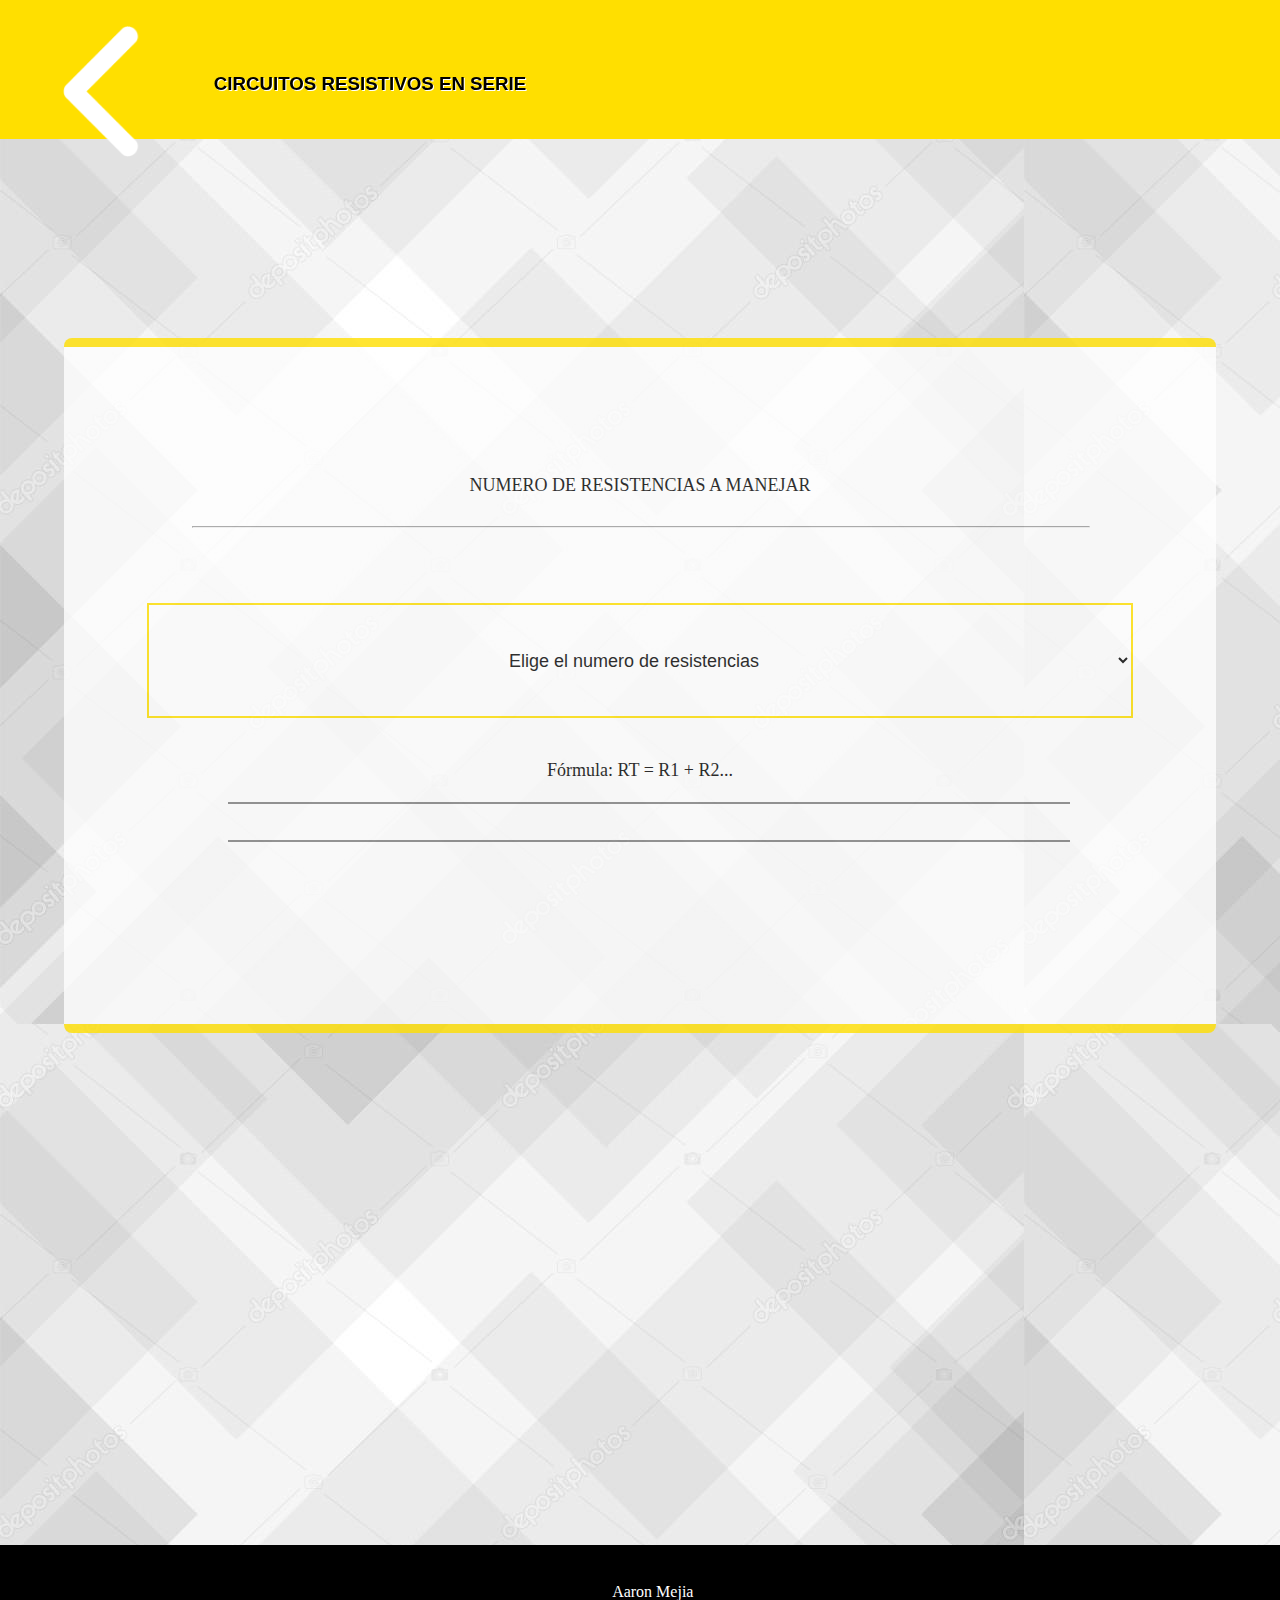
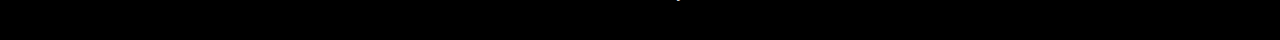
<file: NEW APP/programas/resistivos_serie.html>
<!DOCTYPE html>
<html lang="es">
<head>
    <meta charset="UTF-8">
    <meta name="viewport" content="width=device-width, initial-scale=1.0">
    <meta http-equiv="X-UA-Compatible" content="ie=edge">
    <link rel="stylesheet" href="../estilos/estilos_tipos.css">
    <script src="../jquery/dist/jquery.min.js"></script>
    <title>RESISTIVOS SERIE</title>
</head>
<body>
    <header>
        <a href="../index.html"><img id="atras" src="../imagenes/flecha_retroceder.png"></a> &nbsp; <h3>CIRCUITOS RESISTIVOS EN SERIE</h3>
    </header>
    <br/>
    <div id="proceso">
        NUMERO DE RESISTENCIAS A MANEJAR
        <br/><br/><hr/>
        
        <br/>

        <select id="opciones" Onchange="opciones();"  Onchange="calcular();">
            <option >Elige el numero de resistencias</option>
            <option>1</option>
            <option>2</option>
            <option>3</option>
            <option>4</option>
            <option>5</option>
            <option>6</option>
            <option>7</option>
            <option>8</option>
        </select>

        <br/><br/>
        
        <p id="r_1">Resistencia #1 &nbsp; <input id="resistencia_1" type="number" placeholder="Ω"></p>
        <p id="r_2">Resistencia #2 &nbsp; <input id="resistencia_2" type="number" placeholder="Ω"></p>
        <p id="r_3">Resistencia #3 &nbsp; <input id="resistencia_3" type="number" placeholder="Ω"></p>
        <p id="r_4">Resistencia #4 &nbsp; <input id="resistencia_4" type="number" placeholder="Ω"></p>
        <p id="r_5">Resistencia #5 &nbsp; <input id="resistencia_5" type="number" placeholder="Ω"></p>
        <p id="r_6">Resistencia #6 &nbsp; <input id="resistencia_6" type="number" placeholder="Ω"></p>
        <p id="r_7">Resistencia #7 &nbsp; <input id="resistencia_7" type="number" placeholder="Ω"></p>
        <p id="r_8">Resistencia #8 &nbsp; <input id="resistencia_8" type="number" placeholder="Ω"></p>

        <br/>
        
        Fórmula: RT = R1 + R2...
        <br/><br/>

        <div id="resultado">
         
        </div>

        <input type="button" value="Calcular" id="calcular">

    </div>
    <script type="text/javascript">
       //FUNCION PARA GUARDAR EL VALOR DEL SELECT Y MOSTRAR SUS OPCIONES
       function opciones(){
            var resistencias=document.querySelector("#opciones"); //Me guarda el elemento a_convertir en una variable
            var numero_resistencias=resistencias.options[resistencias.selectedIndex].text; 
            var calcular=document.getElementById("calcular");
            var resistencia_1=document.querySelector("#resistencia_1");
            var resistencia_2=document.querySelector("#resistencia_2");
            var resistencia_3=document.querySelector("#resistencia_3");
            var resistencia_4=document.querySelector("#resistencia_4");
            var resistencia_5=document.querySelector("#resistencia_5");
            var resistencia_6=document.querySelector("#resistencia_6");
            var resistencia_7=document.querySelector("#resistencia_7");
            var resistencia_8=document.querySelector("#resistencia_8");
            var r_1= document.querySelector("#r_1");
            var r_2= document.querySelector("#r_2");
            var r_3= document.querySelector("#r_3");
            var r_4= document.querySelector("#r_4");
            var r_5= document.querySelector("#r_5");
            var r_6= document.querySelector("#r_6");
            var r_7= document.querySelector("#r_7");
            var r_8= document.querySelector("#r_8");
           // var resultado_1=(parseFloat(resistencia_1.value));
            
            var resultado=document.querySelector("#resultado");
            if(numero_resistencias=="1"){
                r_1.style.display="block";
                r_2.style.display="none";
                r_3.style.display="none";
                r_4.style.display="none";
                r_5.style.display="none";
                r_6.style.display="none";
                r_7.style.display="none";
                r_8.style.display="none";
                calcular.style.display="inline";
            }else if(numero_resistencias=="2"){
                r_1.style.display="block";
                r_2.style.display="block";
                r_3.style.display="none";
                r_4.style.display="none";
                r_5.style.display="none";
                r_6.style.display="none";
                r_7.style.display="none";
                r_8.style.display="none";
                calcular.style.display="inline";
            }else if(numero_resistencias=="3"){
                r_1.style.display="block";
                r_2.style.display="block";
                r_3.style.display="block";
                r_4.style.display="none";
                r_5.style.display="none";
                r_6.style.display="none";
                r_7.style.display="none";
                r_8.style.display="none";
                calcular.style.display="inline";
            }else if(numero_resistencias=="4"){
                r_1.style.display="block";
                r_2.style.display="block";
                r_3.style.display="block";
                r_4.style.display="block";
                r_5.style.display="none";
                r_6.style.display="none";
                r_7.style.display="none";
                r_8.style.display="none";
                calcular.style.display="inline";
            }
            else if(numero_resistencias=="5"){
                r_1.style.display="block";
                r_2.style.display="block";
                r_3.style.display="block";
                r_4.style.display="block";
                r_5.style.display="block";
                r_6.style.display="none";
                r_7.style.display="none";
                r_8.style.display="none";
                calcular.style.display="inline";
            }
            else if(numero_resistencias=="6"){
                r_1.style.display="block";
                r_2.style.display="block";
                r_3.style.display="block";
                r_4.style.display="block";
                r_5.style.display="block";
                r_6.style.display="block";
                r_7.style.display="none";
                r_8.style.display="none";
                calcular.style.display="inline";
            }else if(numero_resistencias=="7"){
                r_1.style.display="block";
                r_2.style.display="block";
                r_3.style.display="block";
                r_4.style.display="block";
                r_5.style.display="block";
                r_6.style.display="block";
                r_7.style.display="block";
                r_8.style.display="none";
                calcular.style.display="inline";
            }else if(numero_resistencias=="8"){
                r_1.style.display="block";
                r_2.style.display="block";
                r_3.style.display="block";
                r_4.style.display="block";
                r_5.style.display="block";
                r_6.style.display="block";
                r_7.style.display="block";
                r_8.style.display="block";
                calcular.style.display="inline";
            }
        }

       document.getElementById("calcular").addEventListener("click",calcular,false);
        
       function calcular(){
        var resistencias=document.querySelector("#opciones"); //Me guarda el elemento a_convertir en una variable
        var numero_resistencias=resistencias.options[resistencias.selectedIndex].text; 
        var resultado_1=(parseFloat(resistencia_1.value));
        var resultado_2=(parseFloat(resistencia_1.value)+parseFloat(resistencia_2.value));
        var resultado_3=(parseFloat(resistencia_1.value)+parseFloat(resistencia_2.value)+parseFloat(resistencia_3.value));
        var resultado_4=(parseFloat(resistencia_1.value)+parseFloat(resistencia_2.value)+parseFloat(resistencia_3.value)+parseFloat(resistencia_4.value));
        var resultado_5=(parseFloat(resistencia_1.value)+parseFloat(resistencia_2.value)+parseFloat(resistencia_3.value)+parseFloat(resistencia_4.value)+parseFloat(resistencia_5.value));
        var resultado_6=(parseFloat(resistencia_1.value)+parseFloat(resistencia_2.value)+parseFloat(resistencia_3.value)+parseFloat(resistencia_4.value)+parseFloat(resistencia_5.value)+parseFloat(resistencia_6.value));
        var resultado_7=(parseFloat(resistencia_1.value)+parseFloat(resistencia_2.value)+parseFloat(resistencia_3.value)+parseFloat(resistencia_4.value)+parseFloat(resistencia_5.value)+parseFloat(resistencia_6.value)+parseFloat(resistencia_7.value));
        var resultado_8=(parseFloat(resistencia_1.value)+parseFloat(resistencia_2.value)+parseFloat(resistencia_3.value)+parseFloat(resistencia_4.value)+parseFloat(resistencia_5.value)+parseFloat(resistencia_6.value)+parseFloat(resistencia_7.value)+parseFloat(resistencia_8.value));
        if(numero_resistencias=="1"){
                resultado.innerHTML="SOLUCION = "+resultado_1+" Ω";
        }else if(numero_resistencias=="2"){
                resultado.innerHTML="SOLUCION = "+resultado_2+" Ω";
        }else if(numero_resistencias=="3"){
                resultado.innerHTML="SOLUCION = "+resultado_3+" Ω";
        }else if(numero_resistencias=="4"){
                resultado.innerHTML="SOLUCION = "+resultado_4+" Ω";
        }else if(numero_resistencias=="5"){
                resultado.innerHTML="SOLUCION = "+resultado_5+" Ω";
        }else if(numero_resistencias=="6"){
                 resultado.innerHTML="SOLUCION = "+resultado_6+" Ω";
        }else if(numero_resistencias=="7"){
                 resultado.innerHTML="SOLUCION = "+resultado_7+" Ω";
        }else if(numero_resistencias=="8"){
                 resultado.innerHTML="SOLUCION = "+resultado_8+" Ω";
        }
                
        }   
    
     
    </script>
    <script src="../script.js"></script> 
    <footer>
        Aaron Mejia
    </footer>
</body>
</html>
</file>
<file: NEW APP/estilos/estilos_menu.css>
body{
    margin:0px;
    padding:0px;
    font-family:verdana;
    /*background-image:url(../imagenes/fondo_inicio.png);*/
    background-color:white;
}


header{
    width:98%;
    height:auto;
    background-color:#ffdf00;
    color:black;
    font-size:30px;
    padding:2%;
}

#titulo{
    background-color:gray;
    width:92%;
    padding:5%;
    text-align:center;
    font-size:22px;
    color:white;
    border-bottom:2px double black;
}

#contenedor_logo{
    border-bottom:1px solid black;
}
.opciones{
    width:90%;
    height:auto;
    margin-left:-100%;
    padding:6%;
    font-size:26px;
    background-color:white;
    border-bottom:1px solid black;
}

a{
    text-decoration:none;
    color:black;
}

li{
    margin-top:3%;
}

#inductivos{
    display:none;
    font-size:22px;
}

#capacitivos{
    display:none;
    font-size:22px;
}

#resistivos{
    display:none;
    font-size:22px;
}

#informacion_personal{
    display:none;
    font-size:18px;
}

#uso{
    display:none;
    font-size:22px;
}

.boton_flecha{
    margin-left:86%;
    margin-top:-2%;
    width:11%;
}

#flecha_11{
    display:none;
}

#flecha_22{
    display:none;
}

#flecha_33{
    display:none;
}

#flecha_44{
    display:none;
}

#flecha_55{
    display:none;
}

.instrucciones{
    width:100%;
    margin:auto;
}

footer{
    margin-top:10%;
    padding:2%;
    width:98%;
    height:30px;
    background-color:black;
    text-align:center;
    color:white;
    font-size:12px;
}
</file>
<file: NEW APP/estilos/estilos_tipos.css>
html, body{
    margin:0px;
    padding:0px;
    font-family:verdana;
    background-image:url("../imagenes/pondo_gris.png");
    background-color:white;
}

#instrucciones{
    margin-left:4%;
    margin-top:25%;
    padding:7%;
    width:75%;
    height:auto;
    background-color:black;
    opacity:0.8;
    color:white;
    font-size:20px;
    position:fixed;
    z-index:2;
}

#boton_instrucciones{
    background-color:rgb(4, 147, 172);
    color:white;
    text-shadow:1px 1px black;
    border:2px solid white;
}

header{
    width:98%;
    height:auto;
    background-color:#ffdf00;
    color:black;
    font-size:16px;
    padding:2%;
    position:fixed;
    z-index:1;
}

hr{
    width:100%;
    height:0.1px;
    background-color:gray;
}

h3{
    width:85%;
    margin-left:15%;
    margin-top:-7%;
    font-family:arial;
    text-shadow:1px 1px white;
}

#atras{
    width:6%;
    margin-left:3%;
    transform:rotate(180deg);
}

#proceso{
    margin-left:5%;
    margin-top:25%;
    width:70%;
    height:auto;
    background-color:white;
    opacity:0.8;
    color:black;
    padding:10%;
    text-align:center;
    font-size:18px;
    border-top:9px solid #ffdf00;
    border-bottom:9px solid #ffdf00;
    border-radius:8px;
}

select{
    margin-left:-5%;
    margin-top:5%;
    width:110%;
    padding:5%;
    background-color:rgb(255, 255, 255);
    border:2px solid #ffdf00;
    font-size:18px;
    text-align:center;
}

.mensajes_circuitos{
    width:60%;
    height:30px;
    padding:2%;
    background-color:#ffdf00;
    font-family:'Times New Roman';
}

option{
    margin:auto;
    width:30%;
    text-align:center;
}

p{
    display:none;
    font-size:15px;
}

input{
    margin:auto;
    width:40%;
    padding:2%;
    font-size:20px;
    text-align:center;
    border:2px solid #ffdf00;
    border-radius:5px;
    background-color:rgb(238, 238, 238);
}

/*input.placeholder{
    font-size:20px;
    text-align:center;
}*/

#resultado{
    margin-left:4%;
    margin-bottom:6%;
    padding:2%;
    width:90%;
    height:auto;
    background-color:white;
    color:black;
    font-size:16.5px;
    text-shadow:none;
    border-top:2px solid gray;
    border-bottom:2px solid gray;
}

#calcular{
    display:none;
    width:50%;
    margin-top:2%;
    padding:2%;
    font-size:21px;
    background-color:rgb(238, 238, 238);
    border:2px solid black;
    color:black;
}

footer{
    margin-top:40%;
    width:96%;
    background-color:black;
    padding:3%;
    text-align:center;
    color:white;
}
</file>
